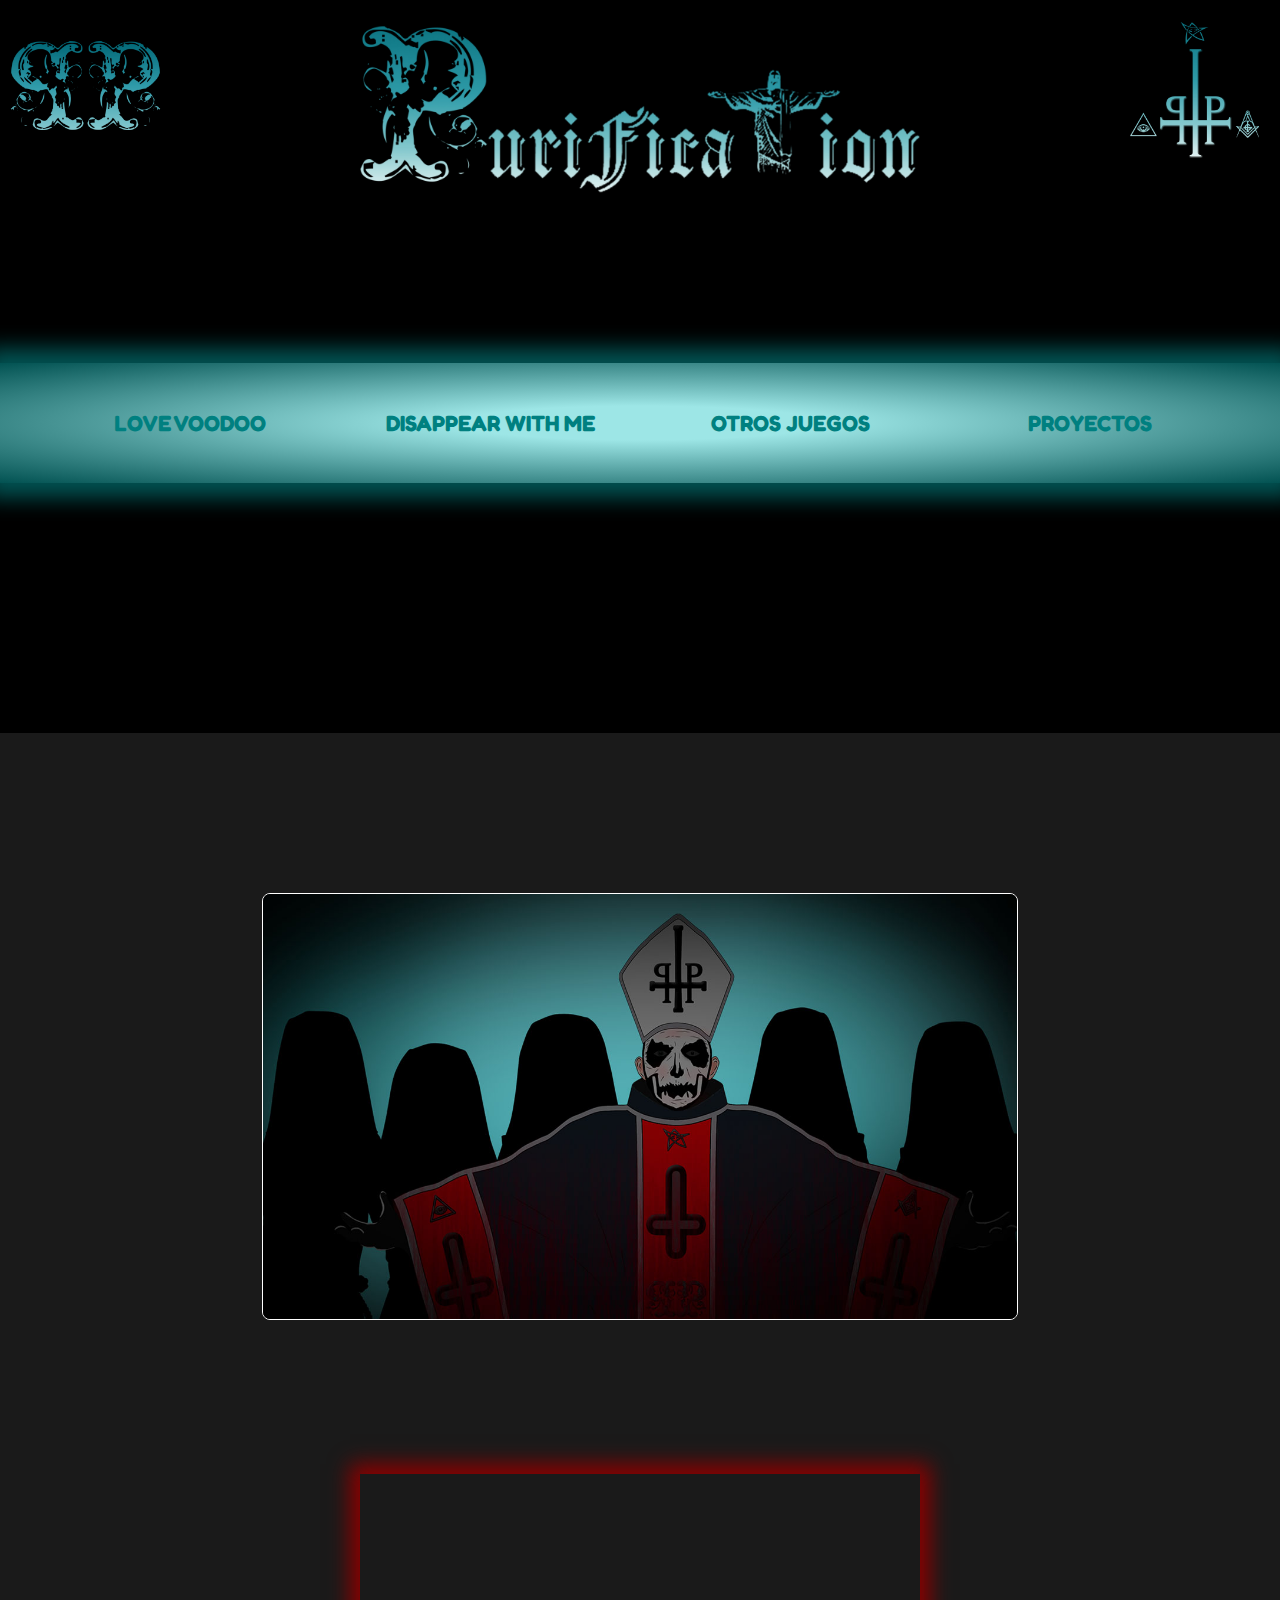
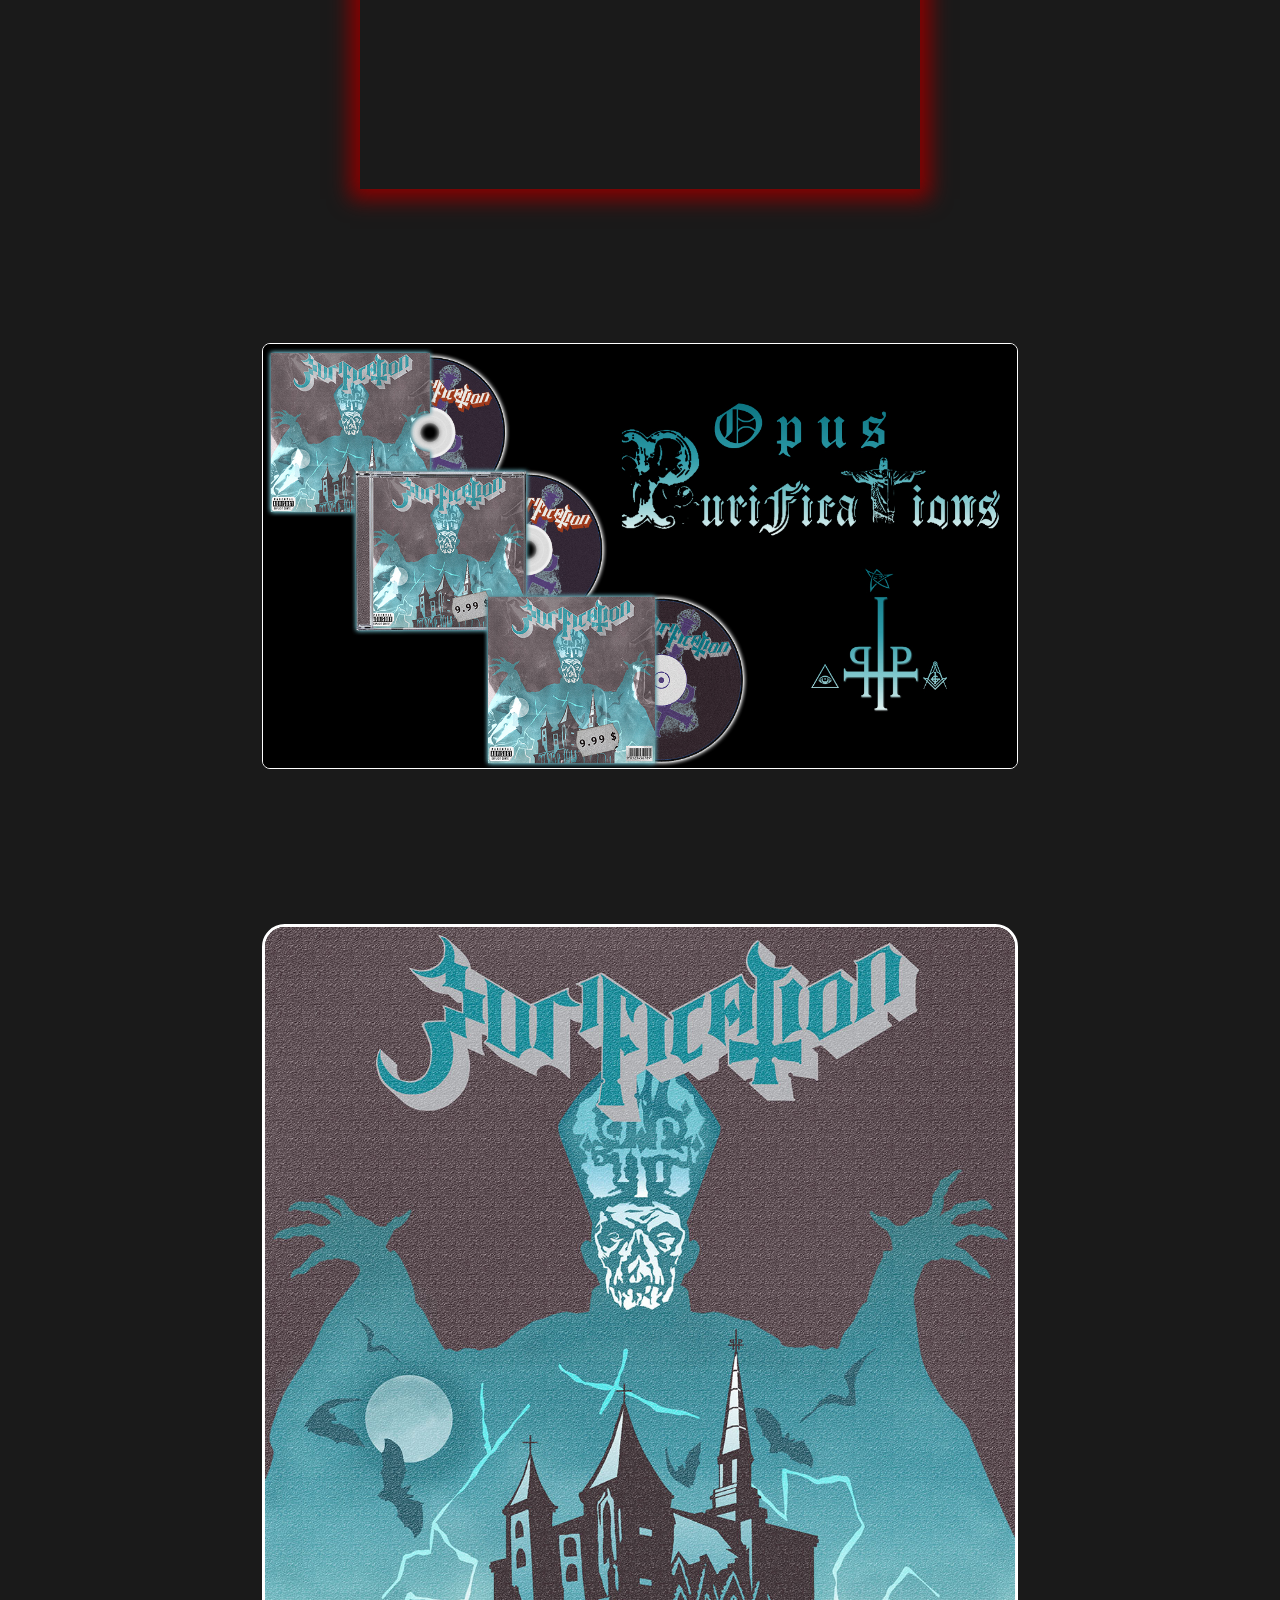
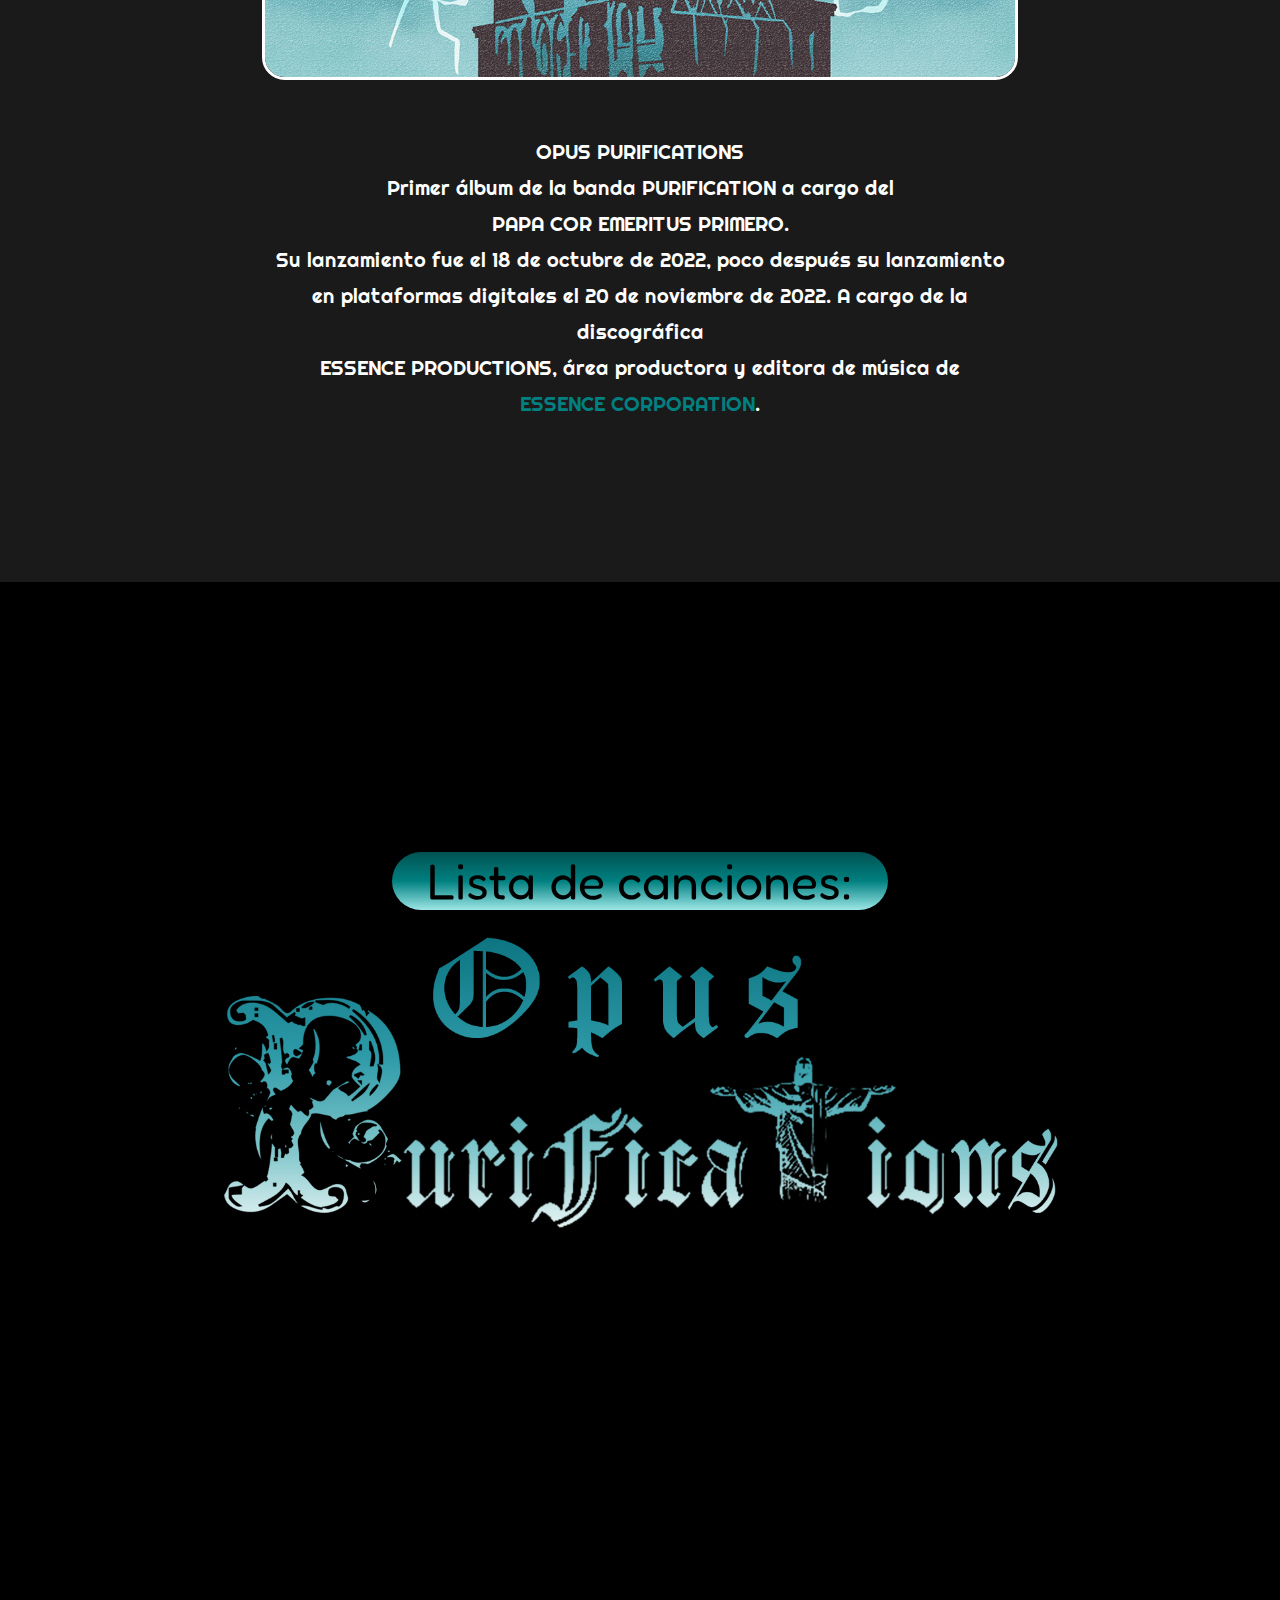
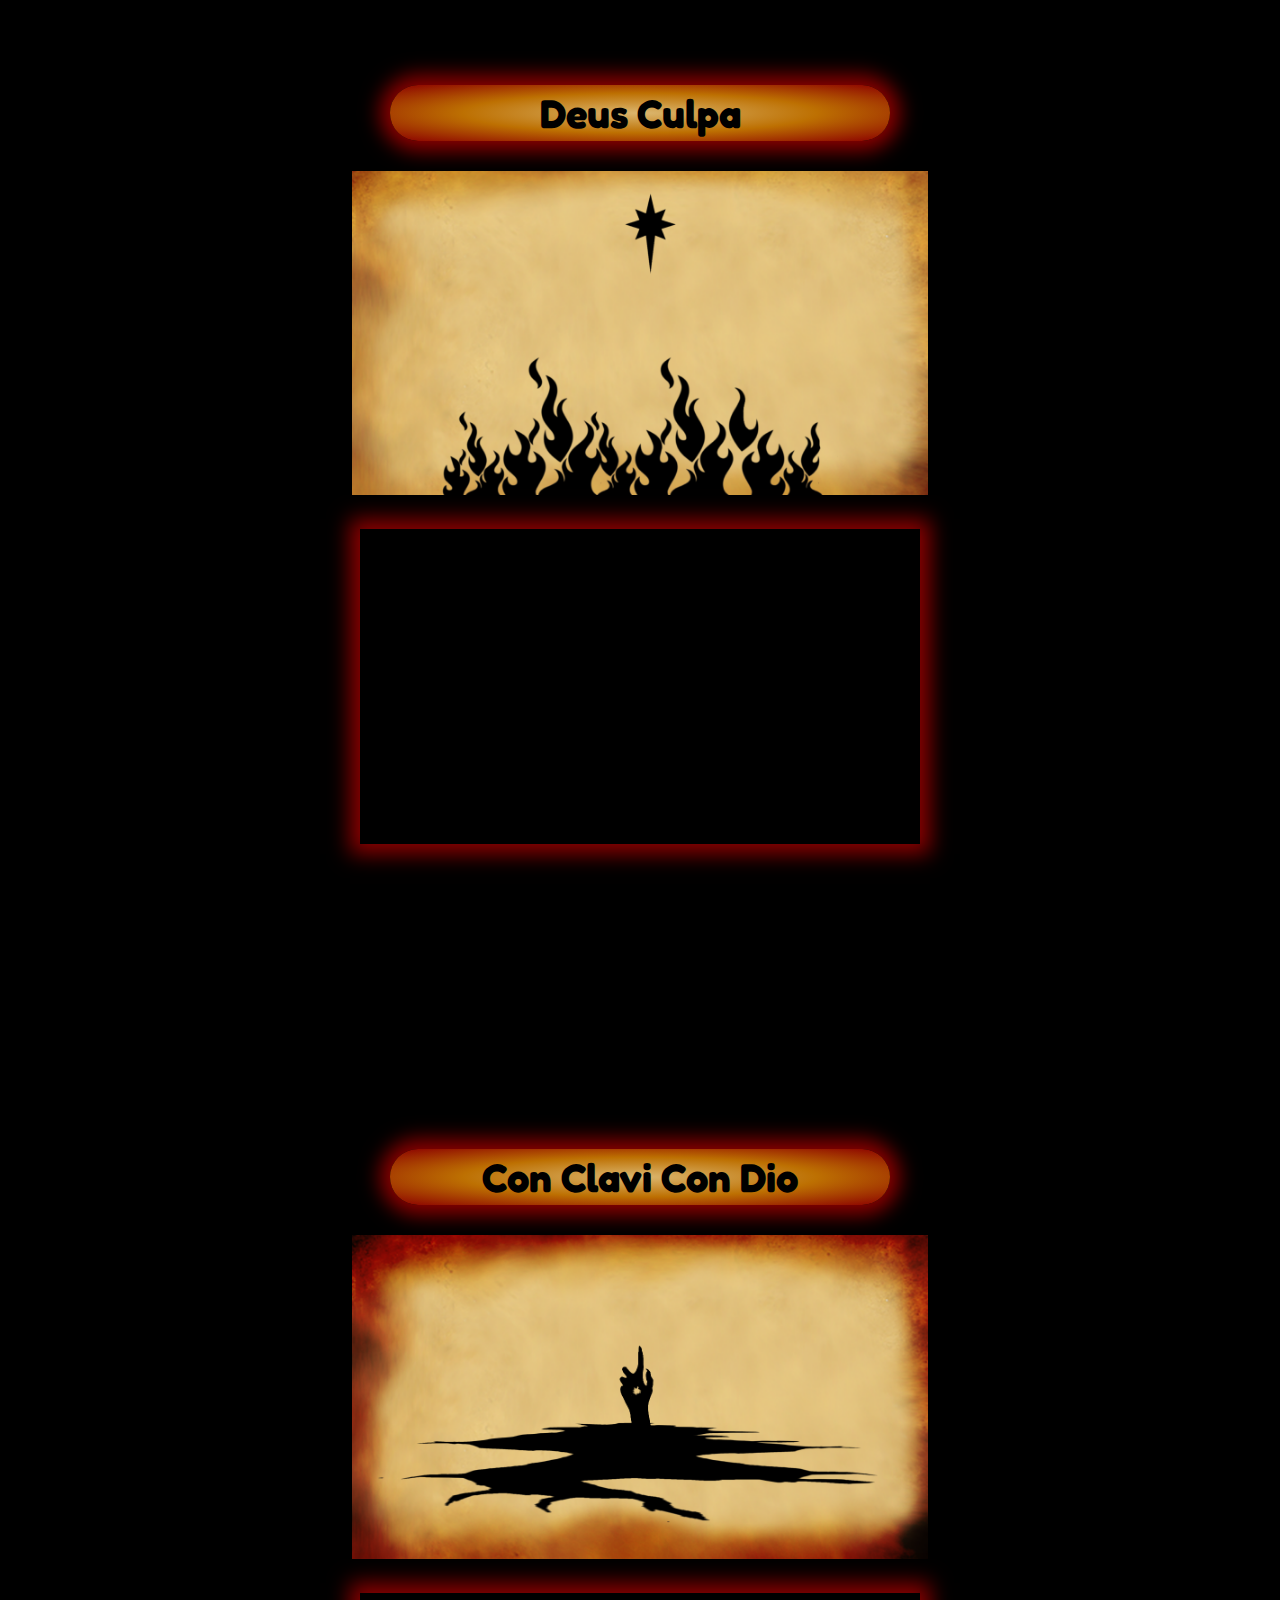
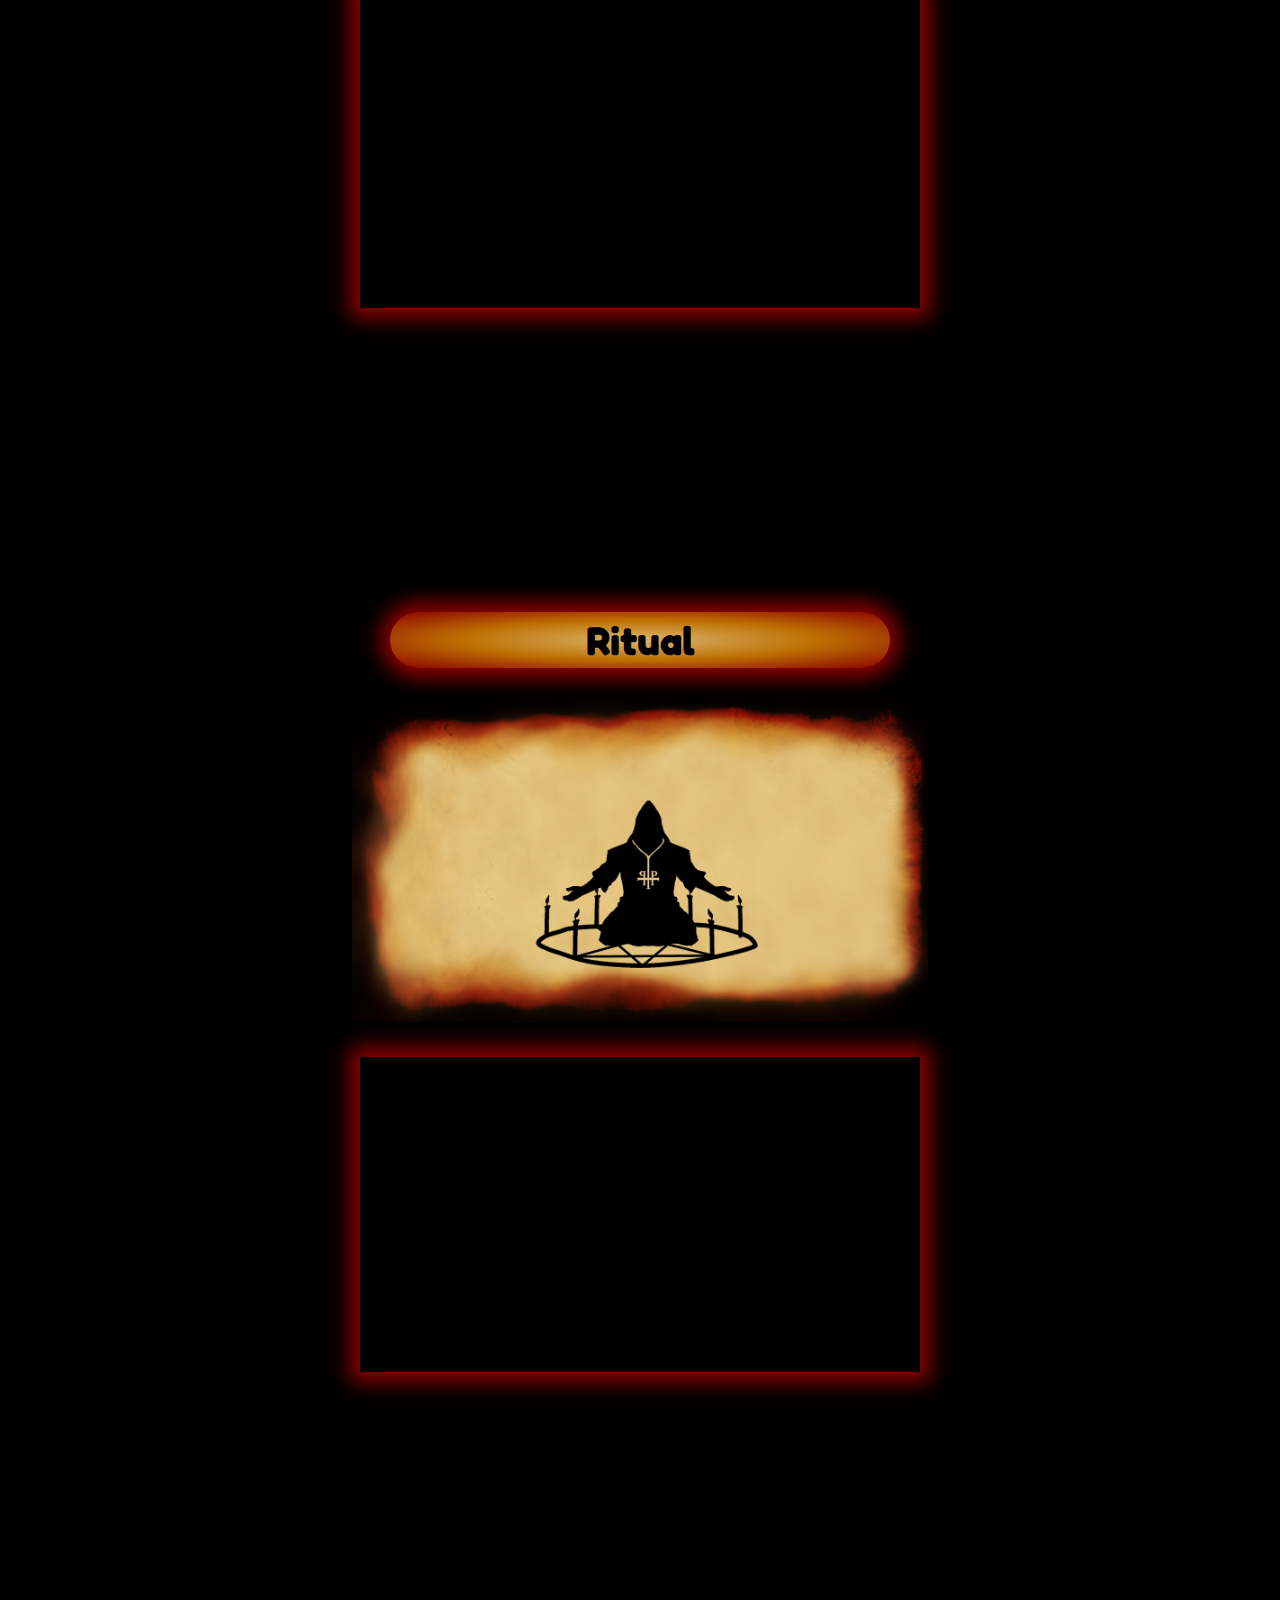
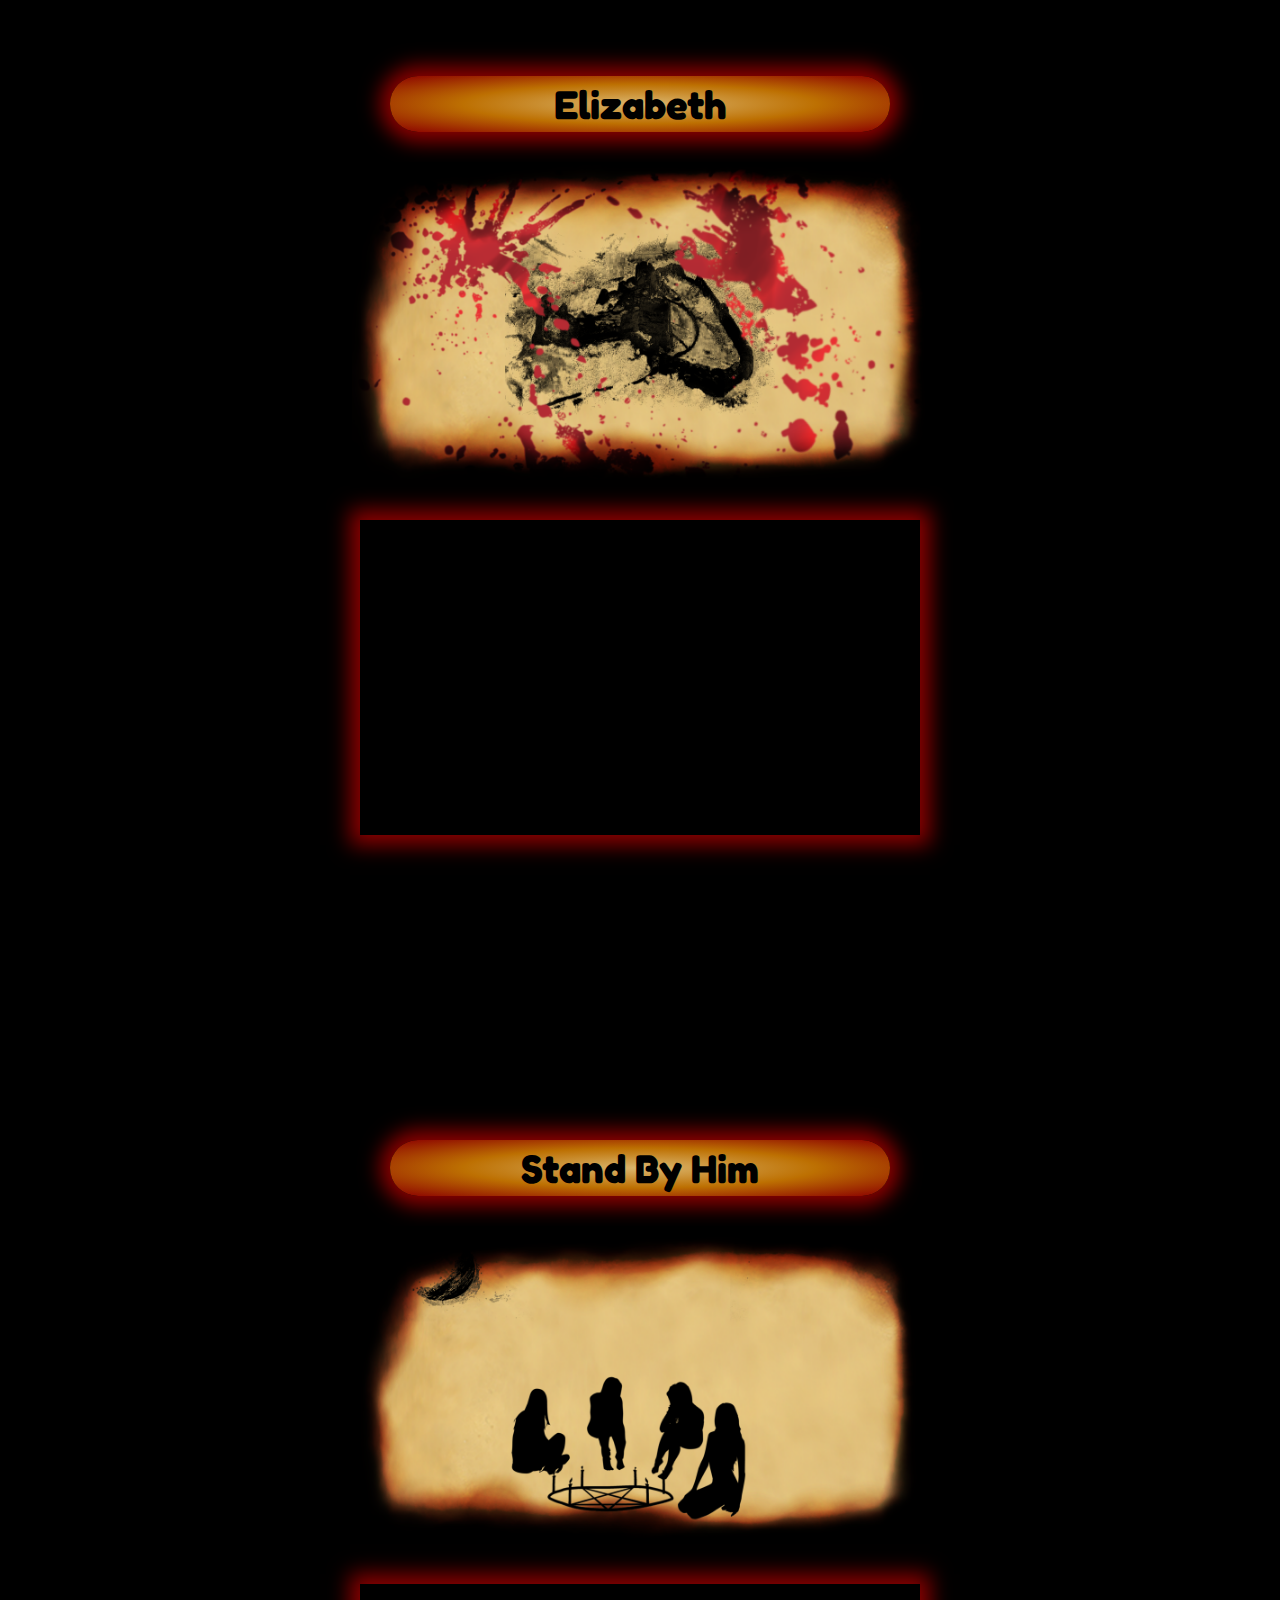
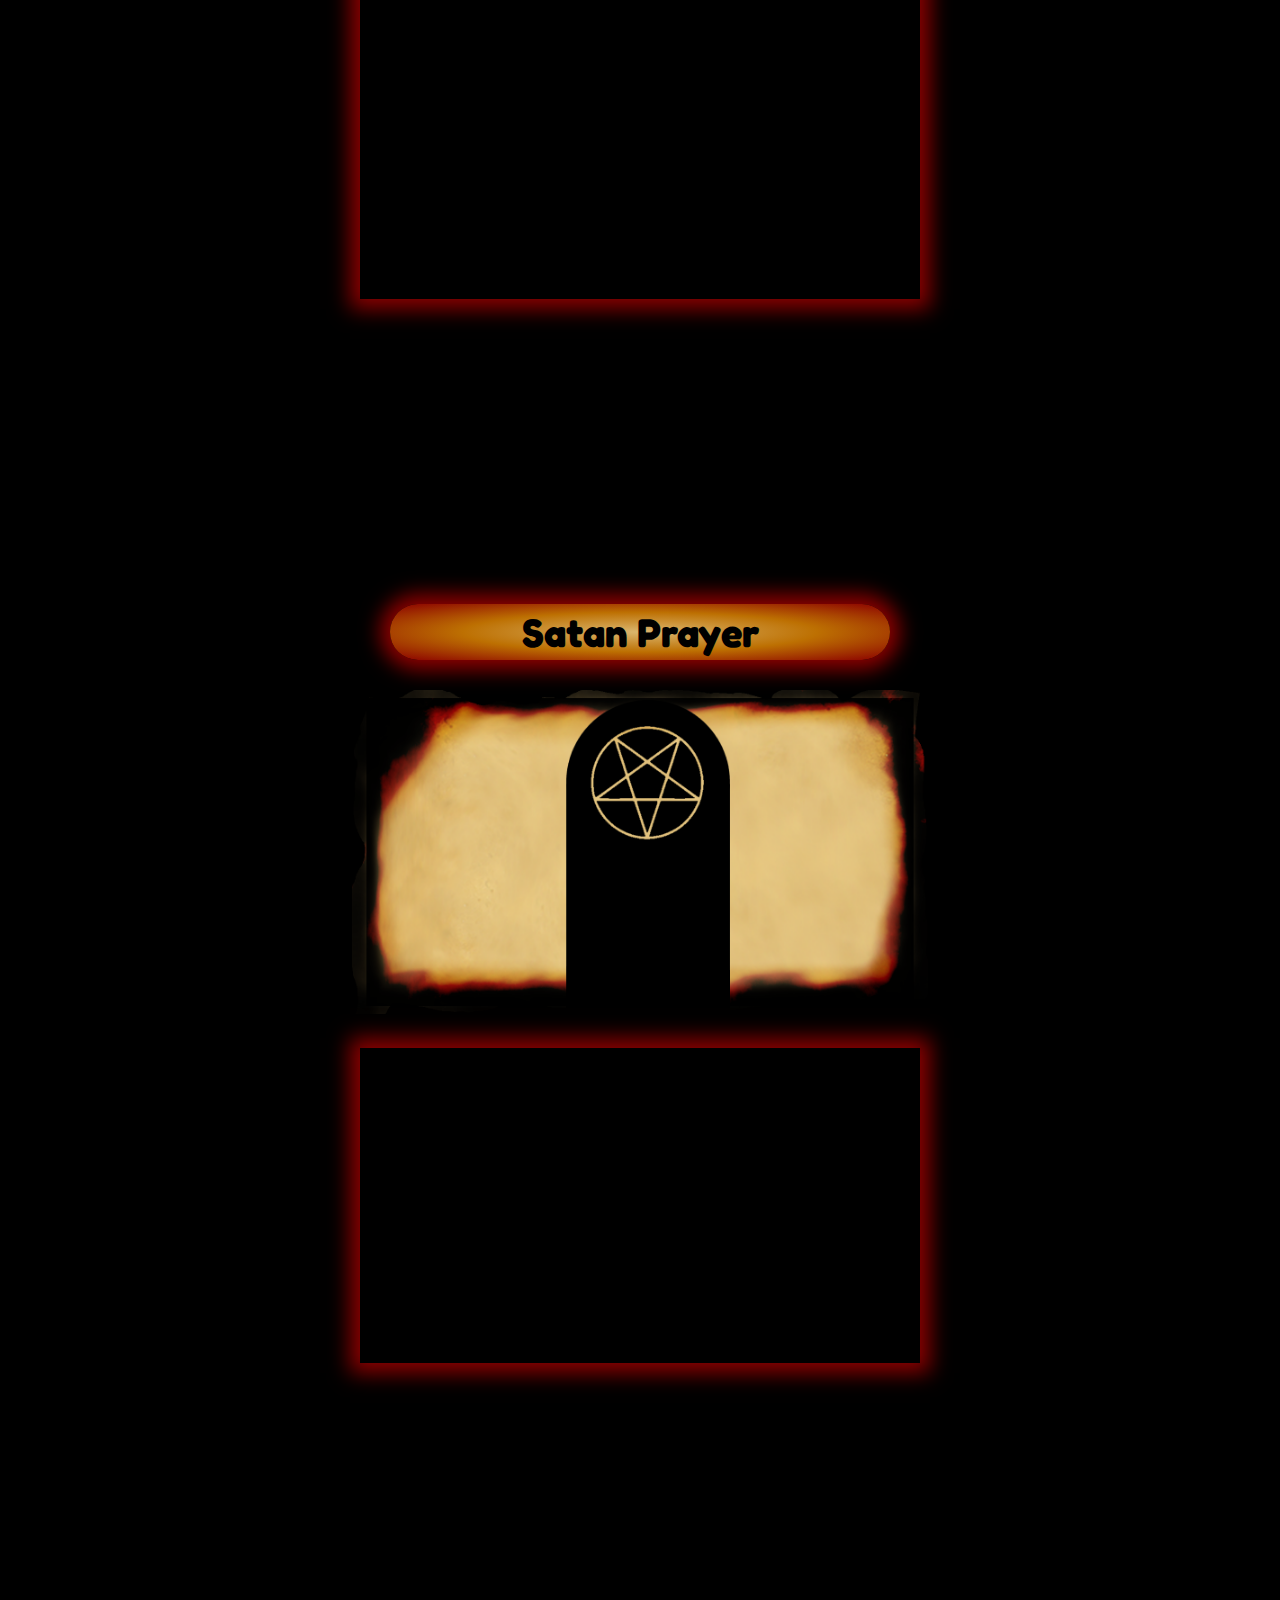
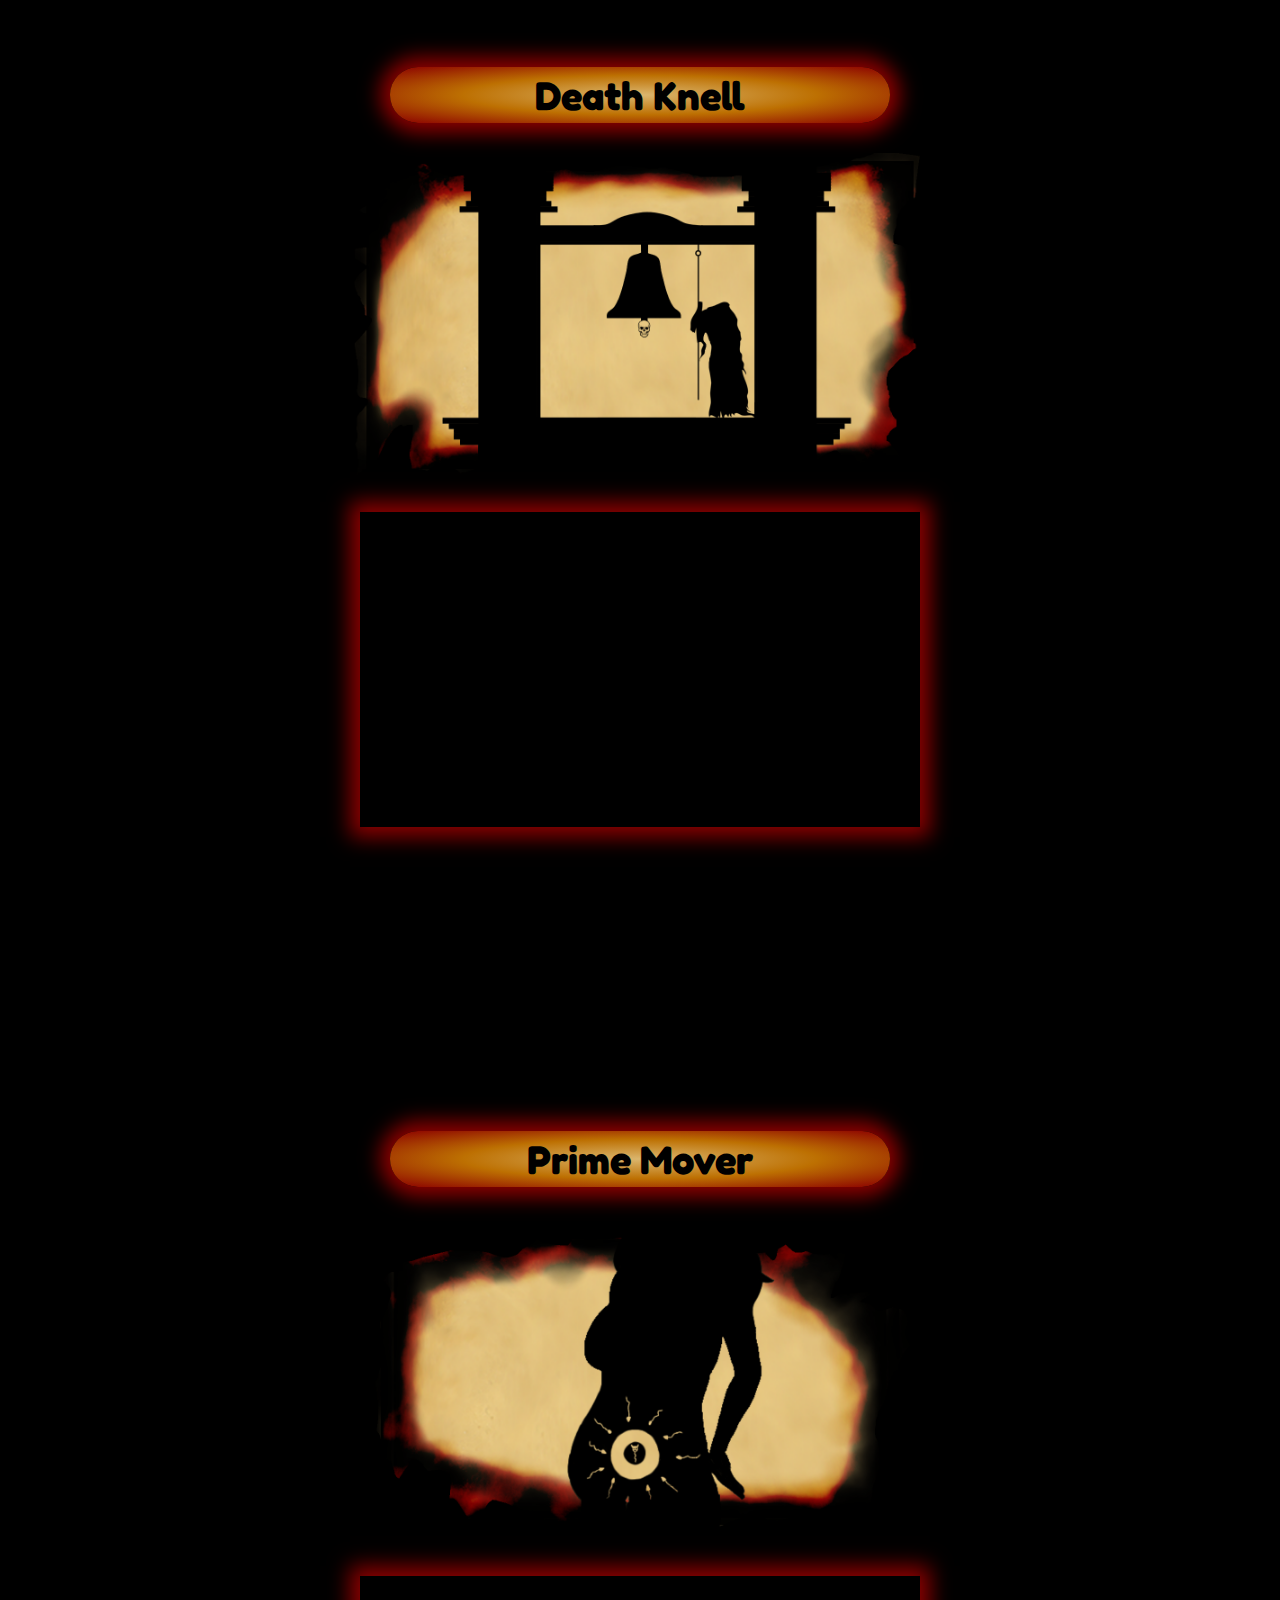
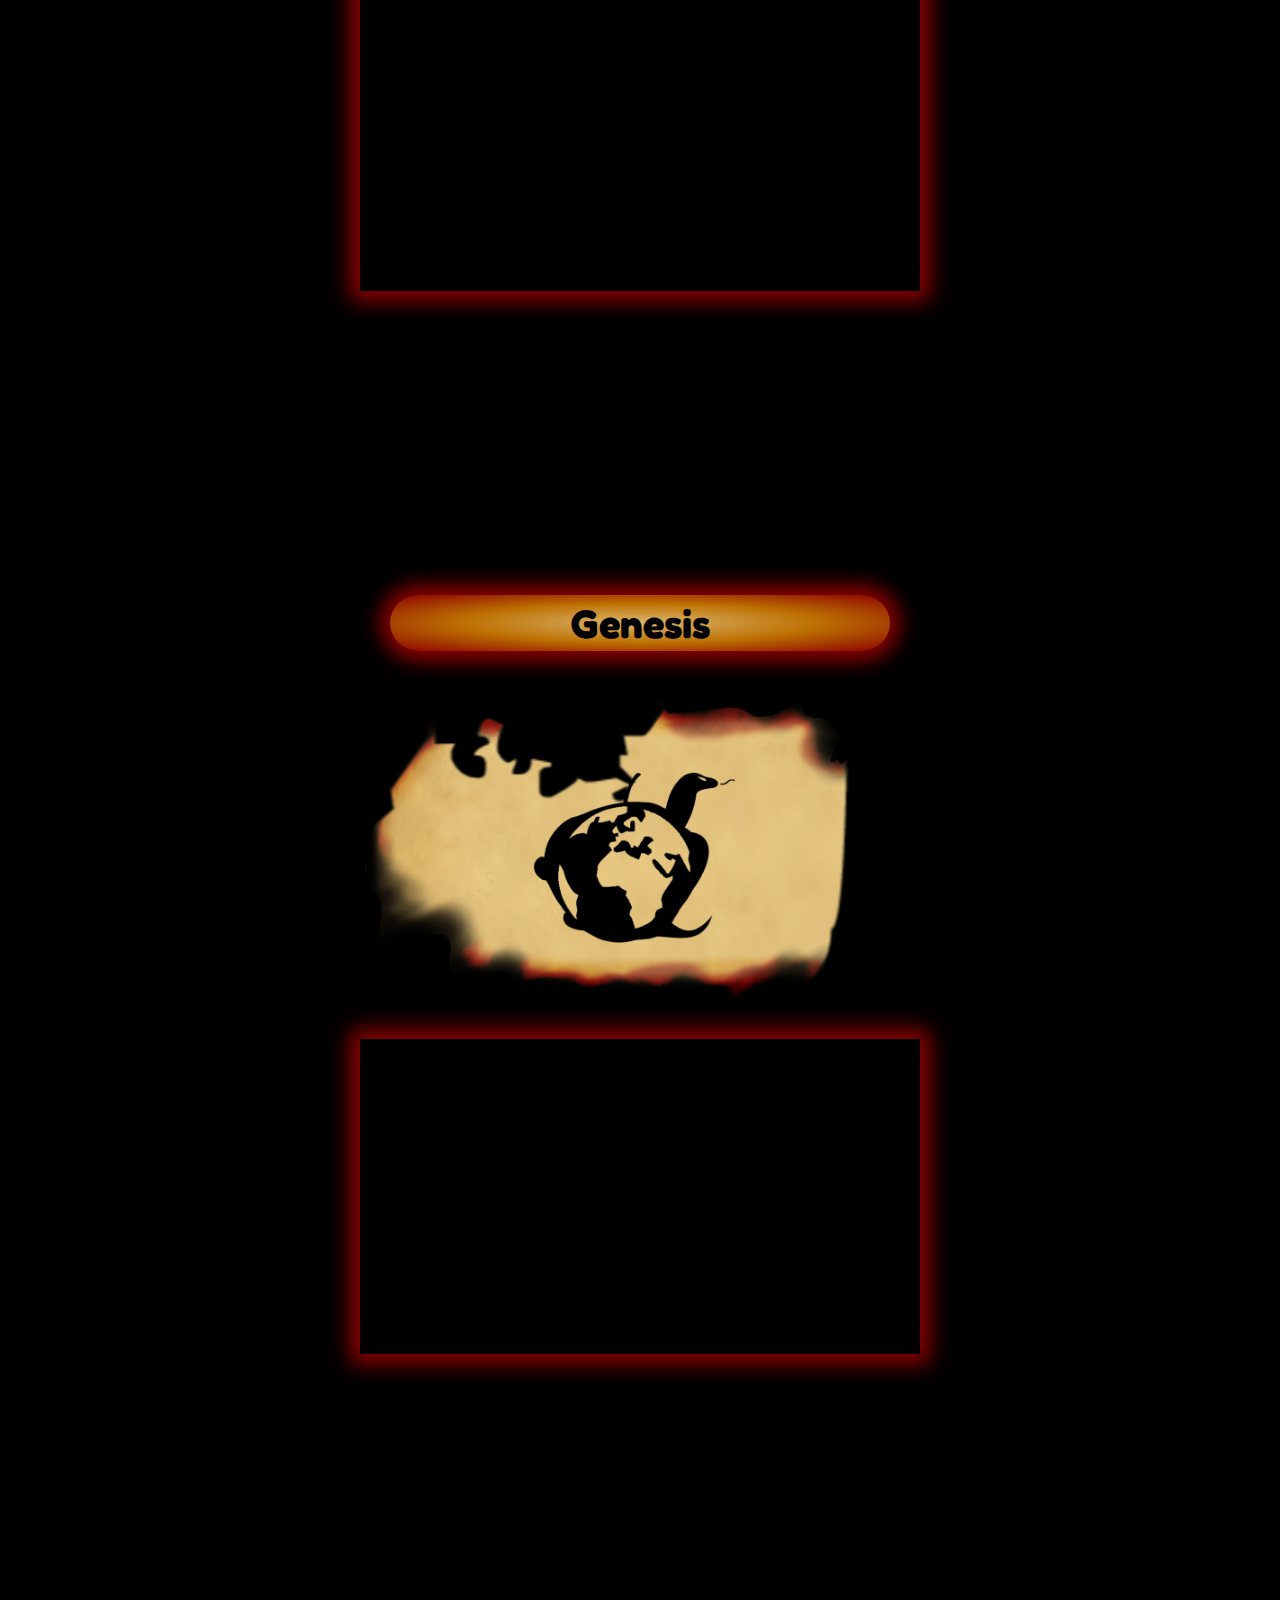
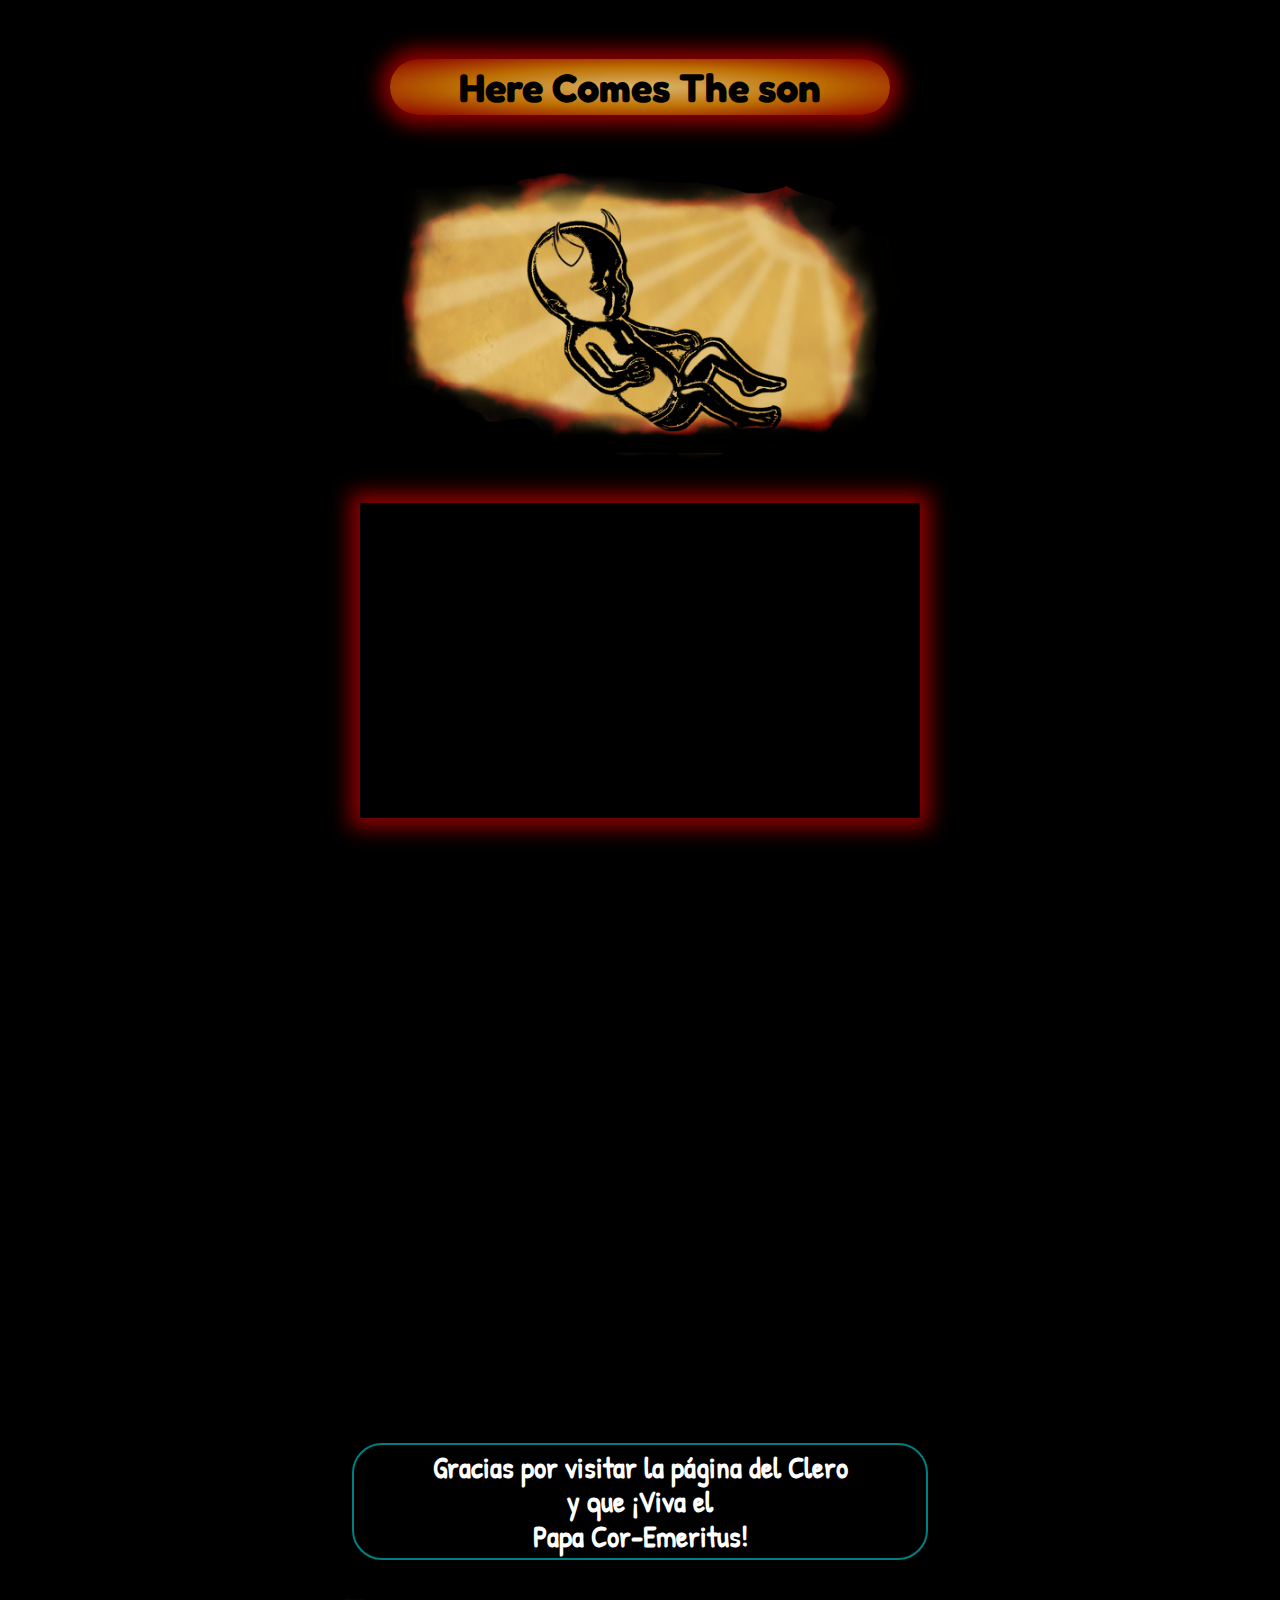
<file: index.html>
<!DOCTYPE html>
<html lang="es">
<head>
  <meta charset="UTF-8">
  <meta http-equiv="X-UA-Compatible" content="IE=edge">
  <meta name="viewport" content="width=device-width, initial-scale=1.0"> 
  <title>Purification</title>
  <link rel="stylesheet" href="styles.css">
  <link rel="stylesheet" href="normalize.css">
  <link rel="shortcut icon" href="img/icon.ico" type="image/x-icon">
  <link rel="preconnect" href="https://fonts.googleapis.com">
  <link rel="preconnect" href="https://fonts.gstatic.com" crossorigin>
  <link href="https://fonts.googleapis.com/css2?family=Chewy&family=Fredoka+One&family=Patrick+Hand&family=Righteous&family=Russo+One&display=swap" rel="stylesheet">
</head>

<body>
  <header>
    <div class="logos--header-container">
      <div class="logos--subcontainer">
        <img class="logos--header-p" src="img/purification p.png" alt="purification symbol p" title="purification symbol p ">
      </div>
      <div class="logos--subcontainer-purification">
        <img class="logos--header-1" src="img/purification-web-1.jpg" alt="purification logo" title="purification logo ">
      </div class="logos--subcontainer">
      <div class="logos--subcontainer">
        <img class="logos--header-2" src="img/purification-web-3.jpg" alt="purification crucifix" title="purification crucifix">
      </div>
    </div>
    
    <nav>
      <ul>
        <li><a href="lv/lv.html">LOVE VOODOO</a></li>
        <li><a href="dwm/dwm.html">DISAPPEAR WITH ME</a></li>
        <li><a href="otros/otros.html">OTROS JUEGOS</a></li>
        <li><a href="proyectos/proyectos.html">PROYECTOS</a></li>
      </ul>
    </nav>
  </header>

  <main>
    <section class="portada">
      <div class="portada--papa">
        <img src="img/papa.jpg" alt="Papa Cor Emeritus Primero + Hermanas del Clero" title="Papa Cor Emeritus Primero + Hermanas del Clero">
      </div>
      <iframe width="560" height="315" src="https://www.youtube.com/embed/IaRvD6ikKHQ" title="YouTube video player" frameborder="0" allow="accelerometer; autoplay; clipboard-write; encrypted-media; gyroscope; picture-in-picture" allowfullscreen></iframe>
      <div class="portada--cd">
        <img src="img/portada-opus-cd.jpg" alt="CD Opus Purifications" title="CD Opus Purifications">
      </div>
      <div class="portada-album">
        <img id="album" src="img/album.jpg" title="Opus Purification" alt="imagen era opus">
      </div>
      <div class="portada-p">
        <p>
          OPUS PURIFICATIONS <br> 
          Primer álbum de la banda PURIFICATION a cargo del <br> PAPA COR EMERITUS PRIMERO. <br>
          Su lanzamiento fue el 18 de octubre de 2022,
          poco después su lanzamiento en plataformas digitales
          el 20 de noviembre de 2022. A cargo de la discográfica <br> 
          ESSENCE PRODUCTIONS, área productora y editora de música de <br> <a href="proyectos/proyectos.html">ESSENCE CORPORATION</a>.
        </p>
      </div>
    </section>

    <section class="logo--canciones">
      <div class="logo--canciones-h2">
          Lista de canciones: 
      </div>
      <div class="logo--canciones-img">
        <img  src="img/purification-web-2.jpg" alt="Opus Purifications Logo Album" title="Opus Purifications Logo Album">  
      </div>
    </section>

    <section class="seccion--songs">
      <ul class="caja--canciones">
        <li>
          <h4>Deus Culpa</h4>
          <div class="container--img-song">
            <img src="img/Deus-Culpa.png" alt="Fondo Deus-Culpa" title="Fondo Deus-Culpa">
          </div>
          <iframe width="560" height="315" src="https://www.youtube.com/embed/pdz8LpdJa1Y" title="YouTube video player" frameborder="0" allow="accelerometer; autoplay; clipboard-write; encrypted-media; gyroscope; picture-in-picture" allowfullscreen></iframe>
        </li>

        <li>
          <h4>Con Clavi Con Dio</h4>
          <div class="container--img-song">
            <img src="img/Con-Clavi-Con-Dio.png" alt="Fondo Con-Clavi-Con-Dio" title="Fondo Con-Clavi-Con-Dio">
          </div>
          <iframe width="560" height="315" src="https://www.youtube.com/embed/rj0w6KcPFio" title="YouTube video player" frameborder="0" allow="accelerometer; autoplay; clipboard-write; encrypted-media; gyroscope; picture-in-picture" allowfullscreen></iframe>
        </li>

        <li>
          <h4>Ritual</h4>
          <div class="container--img-song">
            <img src="img/ritual.png" alt="Fondo Ritual" title="Fondo Ritual">
          </div>
          <iframe width="560" height="315" src="https://www.youtube.com/embed/ItyBK9JVKtM" title="YouTube video player" frameborder="0" allow="accelerometer; autoplay; clipboard-write; encrypted-media; gyroscope; picture-in-picture" allowfullscreen></iframe>
        </li>

        <li>
          <h4>Elizabeth</h4>
          <div class="container--img-song">
            <img src="img/Elizabeth.png" alt="Fondo Elizabeth" title="Fondo Elizabeth">
          </div>
          <iframe width="560" height="315" src="https://www.youtube.com/embed/enPd7AFmTgA" title="YouTube video player" frameborder="0" allow="accelerometer; autoplay; clipboard-write; encrypted-media; gyroscope; picture-in-picture" allowfullscreen></iframe>
        </li>

        <li>
          <h4>Stand By Him</h4>
          <div class="container--img-song">
            <img src="img/Stand-By-Him.png" alt="Fondo Stand-By-Him" title="Fondo Stand-By-Him">
          </div>
          <iframe width="560" height="315" src="https://www.youtube.com/embed/-8omMdpf8Ok" title="YouTube video player" frameborder="0" allow="accelerometer; autoplay; clipboard-write; encrypted-media; gyroscope; picture-in-picture" allowfullscreen></iframe>
        </li>

        <li>
          <h4>Satan Prayer</h4>
          <div class="container--img-song">
            <img src="img/Satan-Prayer.png" alt="Fondo Satan-Prayer" title="Fondo Satan-Prayer">
          </div>
          <iframe width="560" height="315" src="https://www.youtube.com/embed/2M86gaTOKbs" title="YouTube video player" frameborder="0" allow="accelerometer; autoplay; clipboard-write; encrypted-media; gyroscope; picture-in-picture" allowfullscreen></iframe>
        </li>

        <li>
          <h4>Death Knell</h4>
          <div class="container--img-song">
            <img src="img/Death-Knell.png" alt="Fondo Death-Knell" title="Fondo Death-Knell">
          </div>
          <iframe width="560" height="315" src="https://www.youtube.com/embed/MEE7k0NfBf0" title="YouTube video player" frameborder="0" allow="accelerometer; autoplay; clipboard-write; encrypted-media; gyroscope; picture-in-picture" allowfullscreen></iframe>
        </li>

        <li>
          <h4>Prime Mover</h4>
          <div class="container--img-song">
            <img src="img/Prime-Mover.png" alt="Fondo Prime-Mover" title="Fondo Prime-Mover">
          </div>
          <iframe width="560" height="315" src="https://www.youtube.com/embed/OAzsst1FFhg" title="YouTube video player" frameborder="0" allow="accelerometer; autoplay; clipboard-write; encrypted-media; gyroscope; picture-in-picture" allowfullscreen></iframe>
        </li>

        <li>
          <h4>Genesis</h4>
          <div class="container--img-song">
            <img src="img/Genesis.png" alt="Fondo Genesis" title="Fondo Genesis">
          </div>
          <iframe width="560" height="315" src="https://www.youtube.com/embed/9Jtccw5NhQQ" title="YouTube video player" frameborder="0" allow="accelerometer; autoplay; clipboard-write; encrypted-media; gyroscope; picture-in-picture" allowfullscreen></iframe>
        </li>

        <li>
          <h4>Here Comes The son</h4>
          <div class="container--img-song">
            <img src="img/Here-Comes-The-son.png" alt="Fondo Here-Comes-The-son" title="Fondo Here-Comes-The-son">
          </div>
          <iframe width="560" height="315" src="https://www.youtube.com/embed/C02ug7bj9Jk" title="YouTube video player" frameborder="0" allow="accelerometer; autoplay; clipboard-write; encrypted-media; gyroscope; picture-in-picture" allowfullscreen></iframe>
        </li>
      </ul>  
    </section>
    
    <section class="hermanas">
      <p>
        Gracias por visitar la página del Clero <br> y que ¡Viva el <br> Papa Cor-Emeritus!
      </p>
      <img src="img/hermanas.png" alt="hermanas-del-clero" title="hermanas-del-clero">
    </section>
  </main>

  <footer>
    <div class="imagenes-redes">
      <a href="https://www.youtube.com/channel/UCoxbC7IOWzuNqMVNanPO_IQ" target="_blank"><img src="img/YouTube.png" title="Yuotube" alt="Yuotube"></a>
      <a href="https://twitter.com/BraveHeart_65" target="_blank"><img src="img/Twitter.png" title="Twitter" alt="Twitter"></a>
      <a href="https://brave-heart-65.itch.io/" target="_blank"><img src="img/Ithio.png" title="Itch.io" alt="Itch.io"></a>
      <a href="https://www.tiktok.com/@purification_coremeritus" target="_blank"><img src="img/TikTok.png" title="TikTok" alt="TikTok"></a>
      <a href="https://www.webtoons.com/es/search?keyword=bh65" target="_blank"><img src="img/Webtoon.png" title="Webtoon" alt="Webtoon"></a>
    </div>
    <h5>© Copyright - Todos los derechos reservados - Team Brave Heart 65</h5>
  </footer>
</body>
</html>
</file>
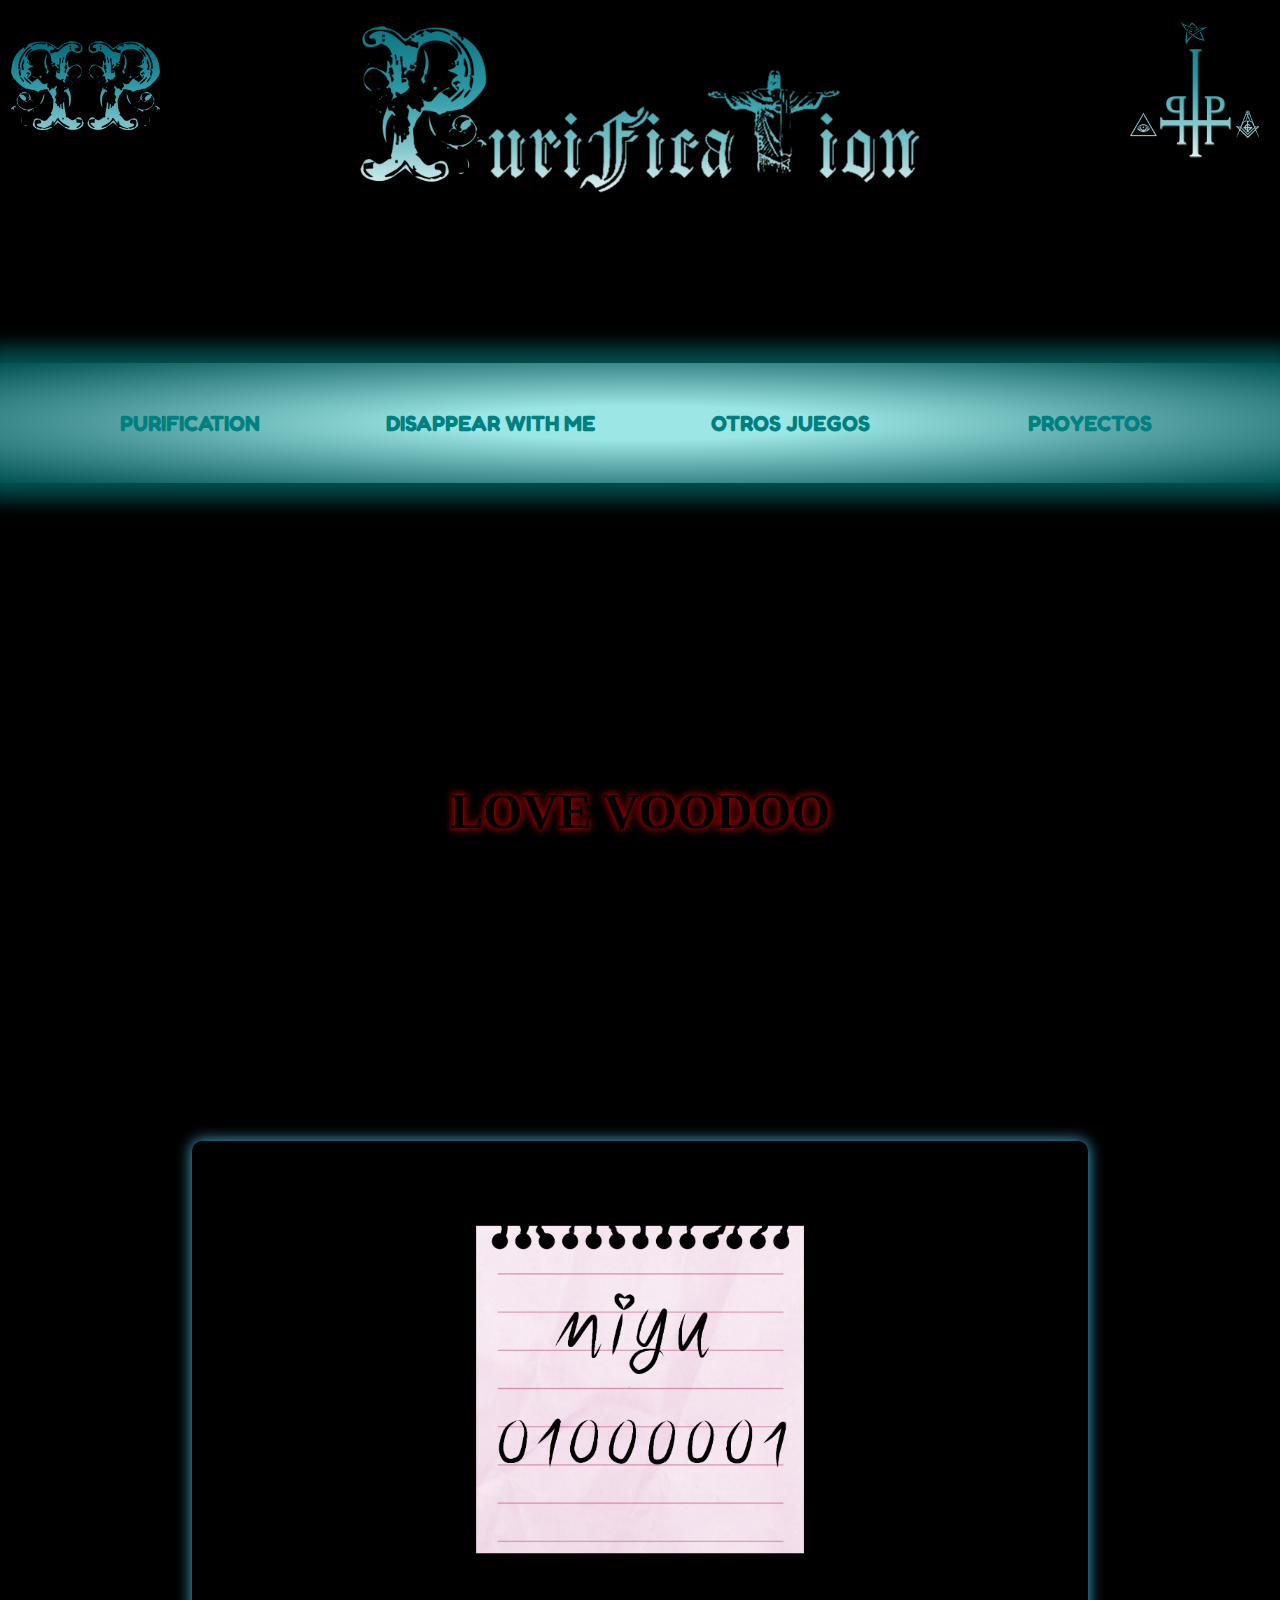
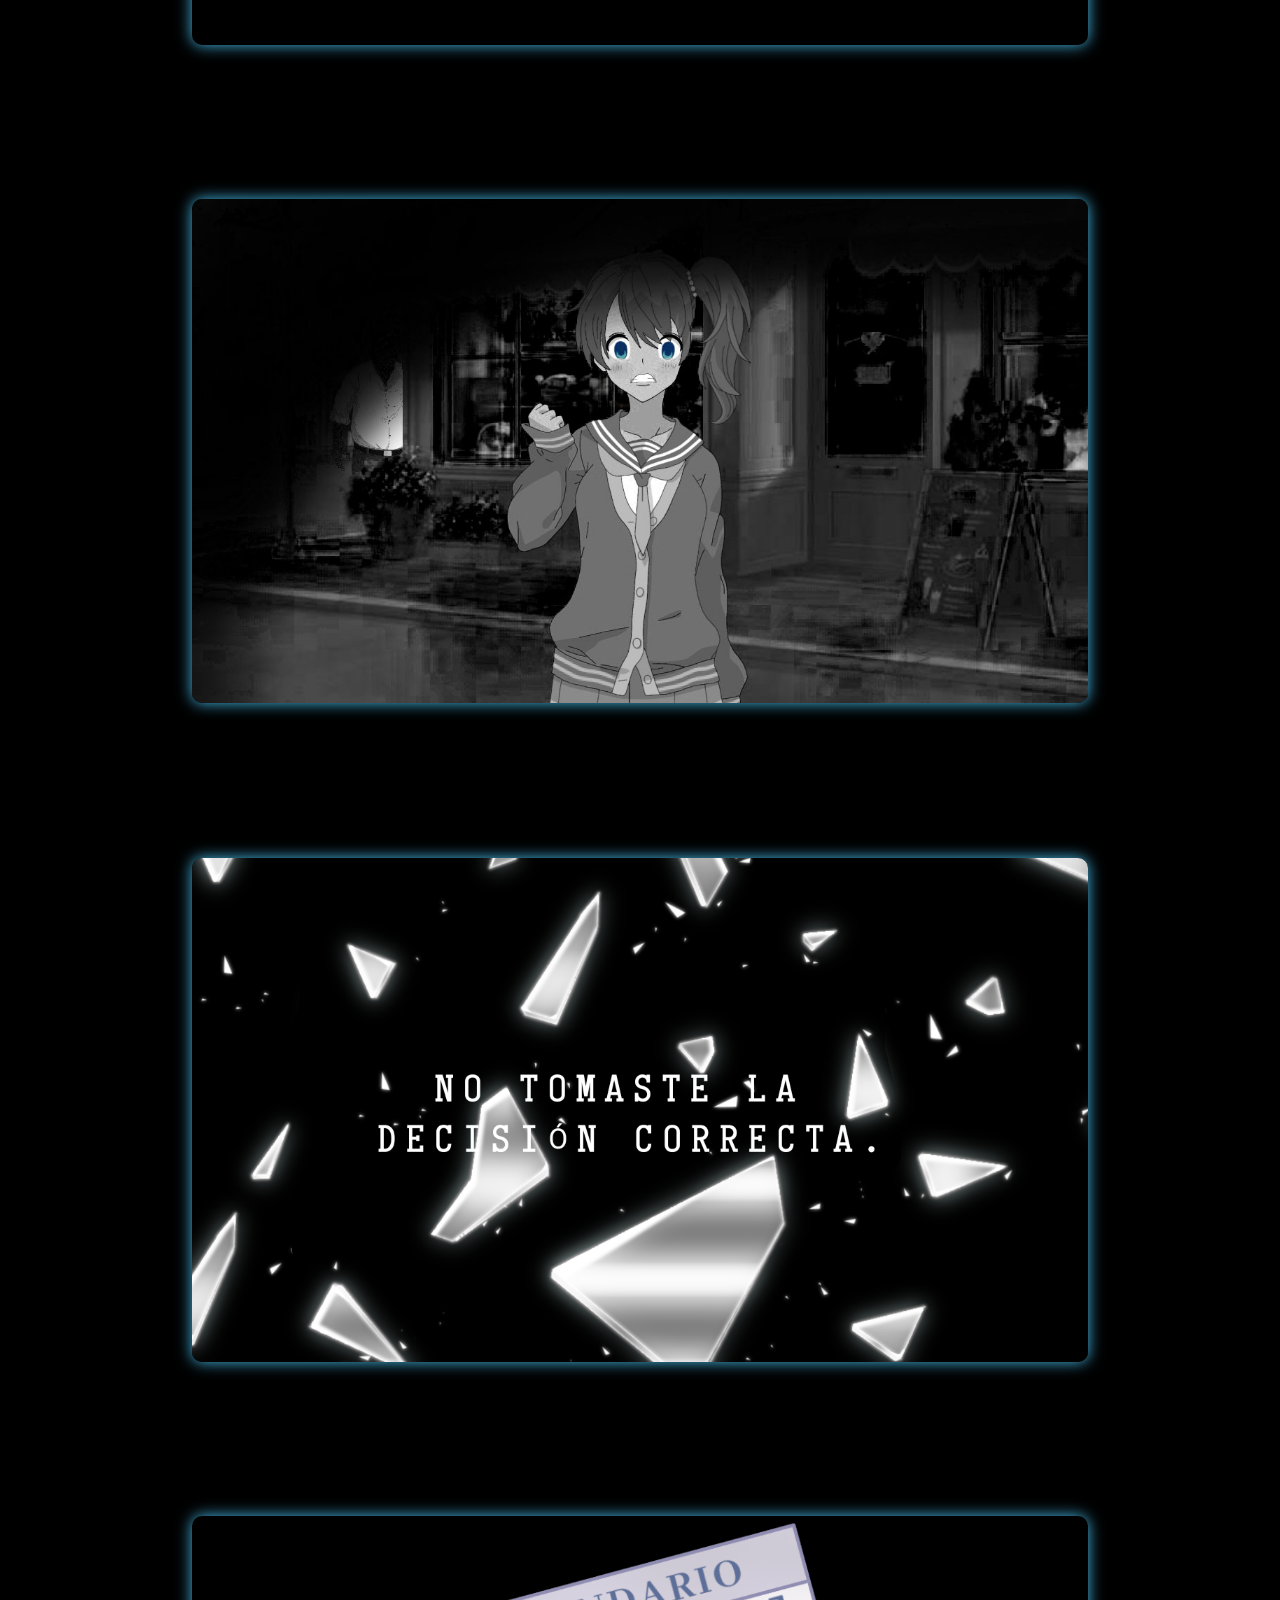
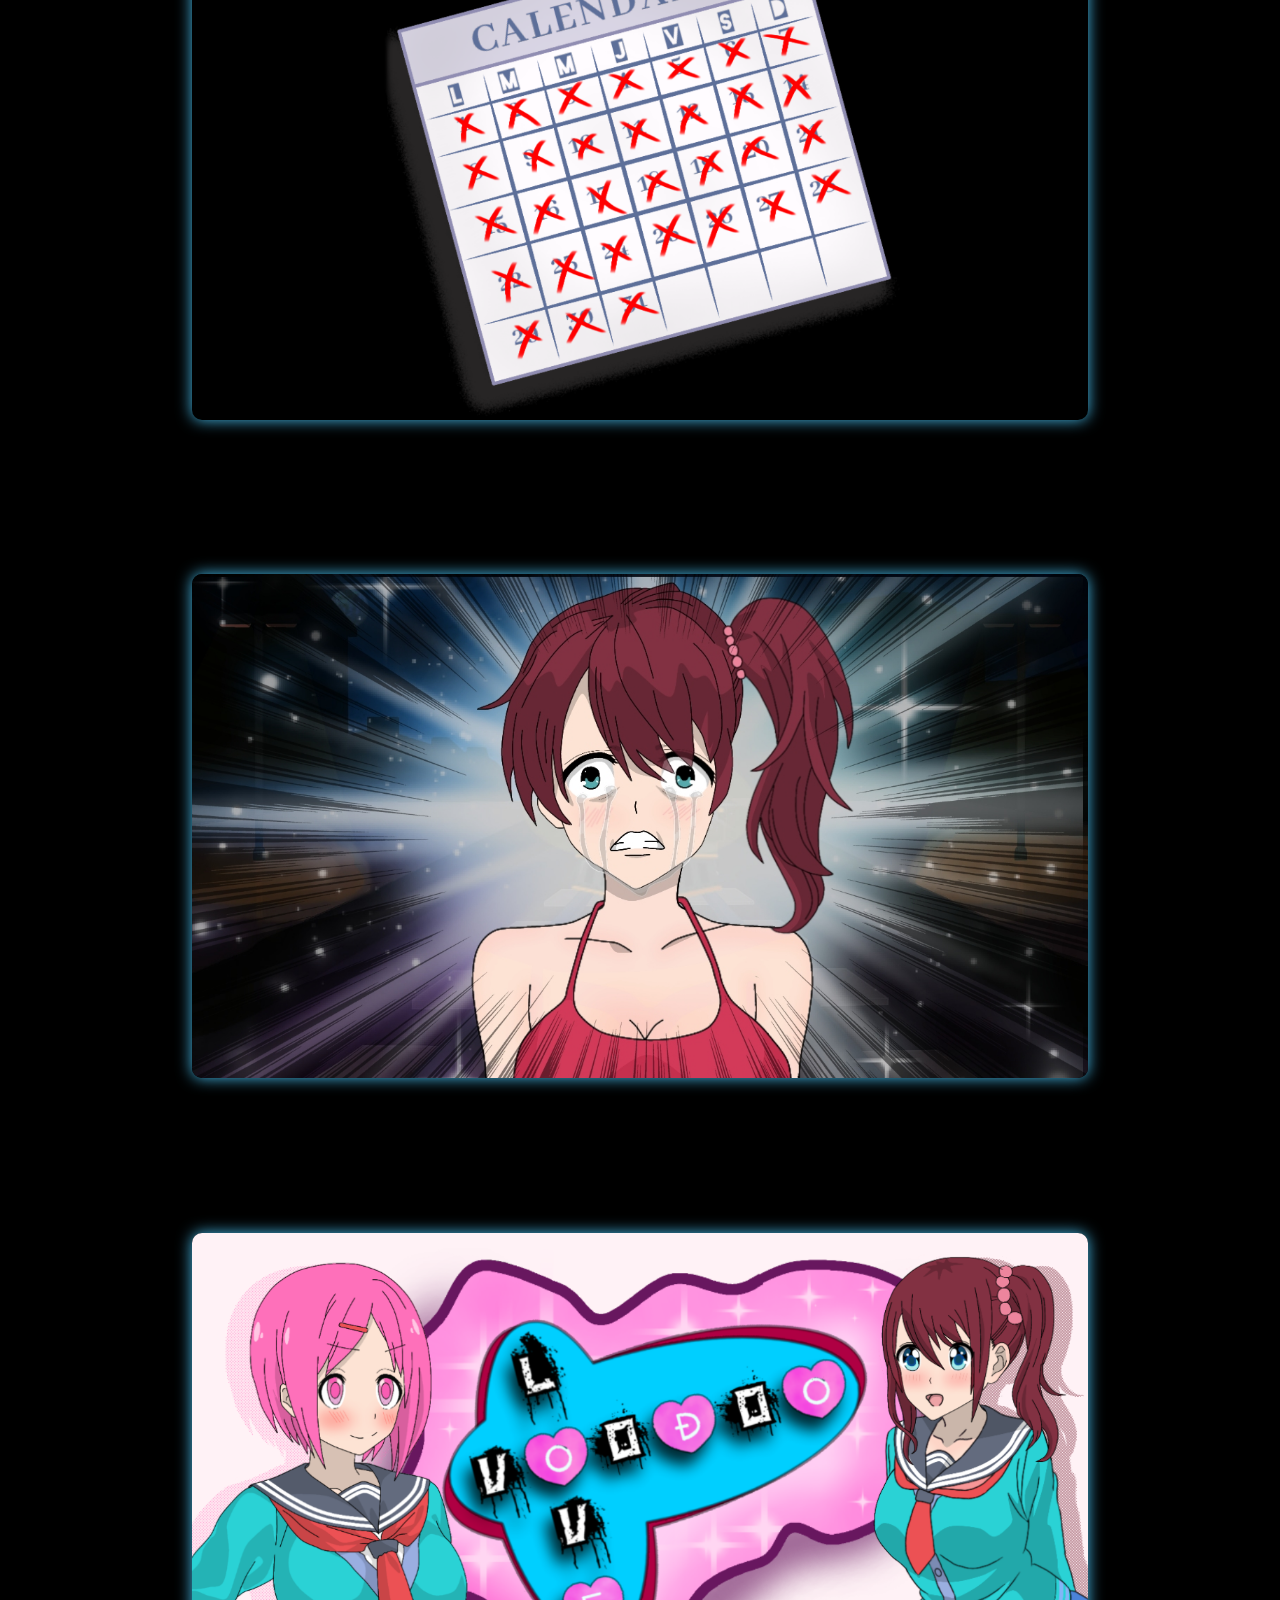
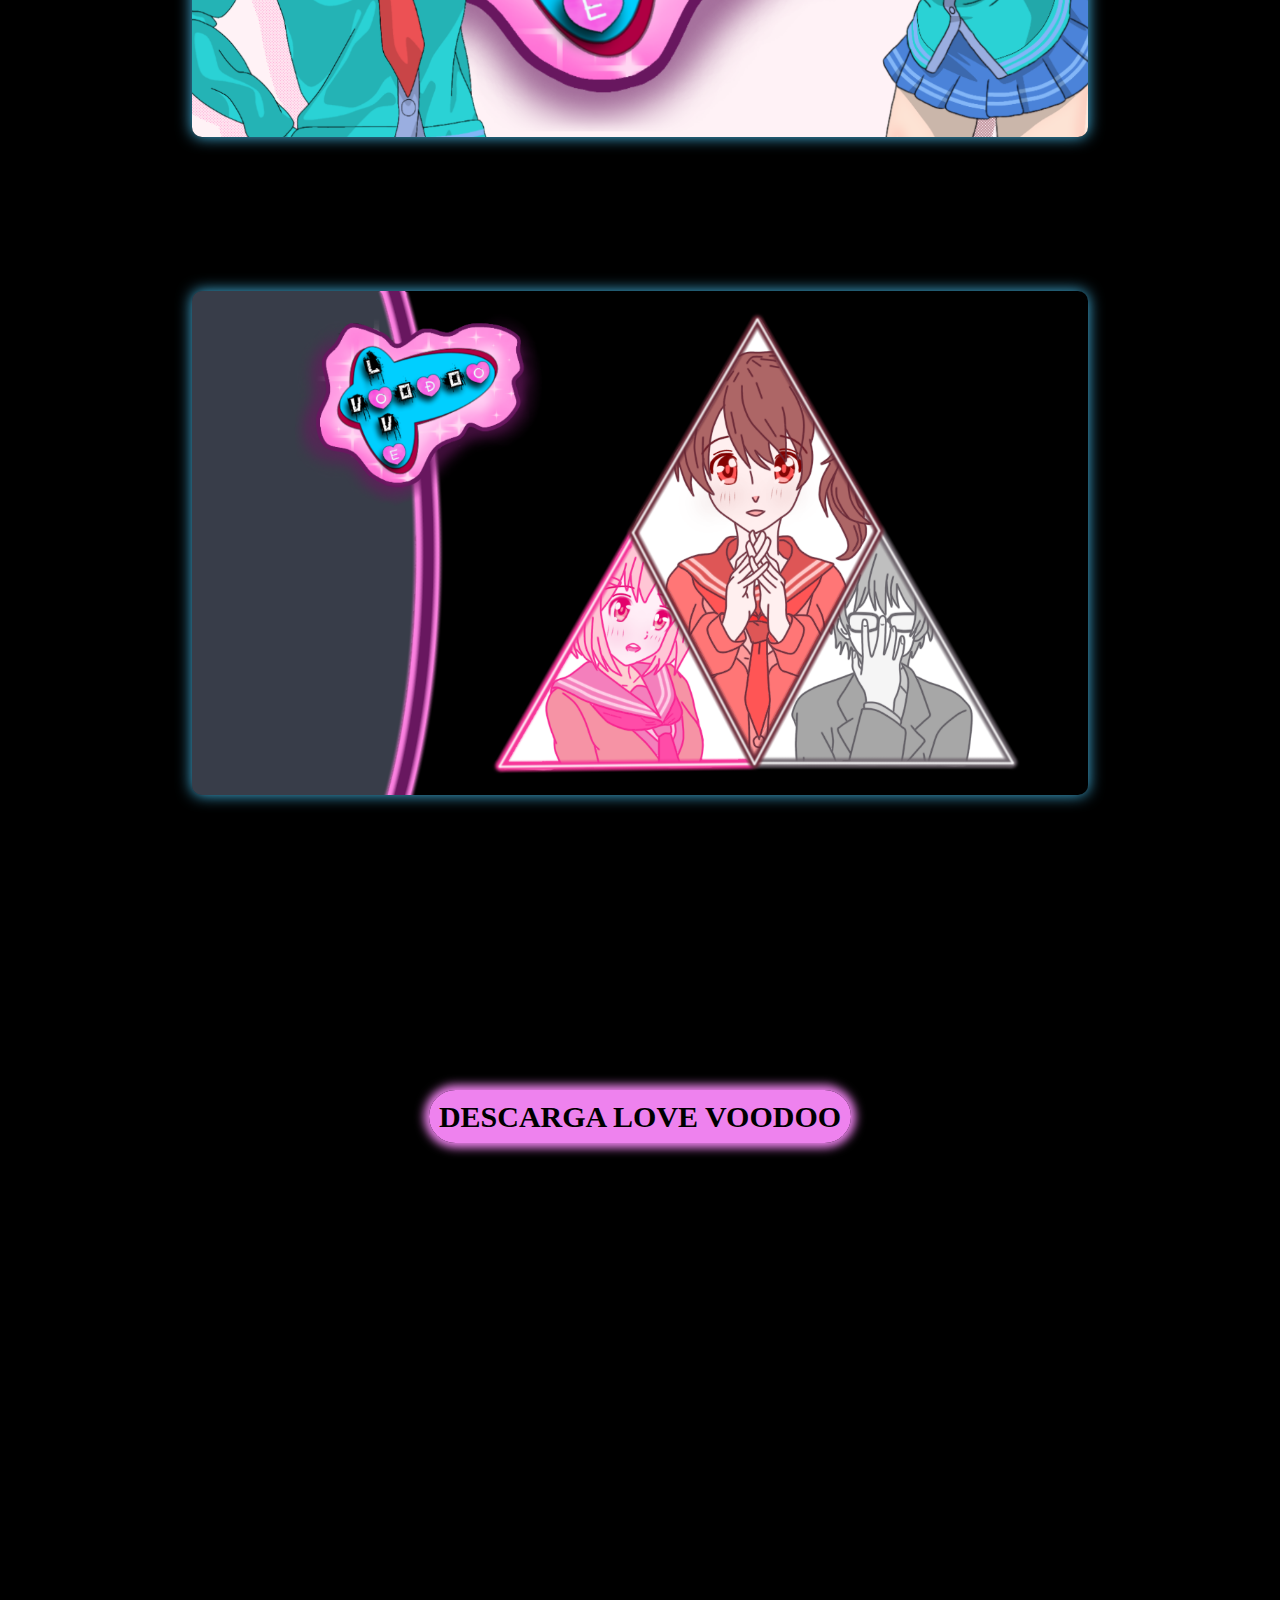
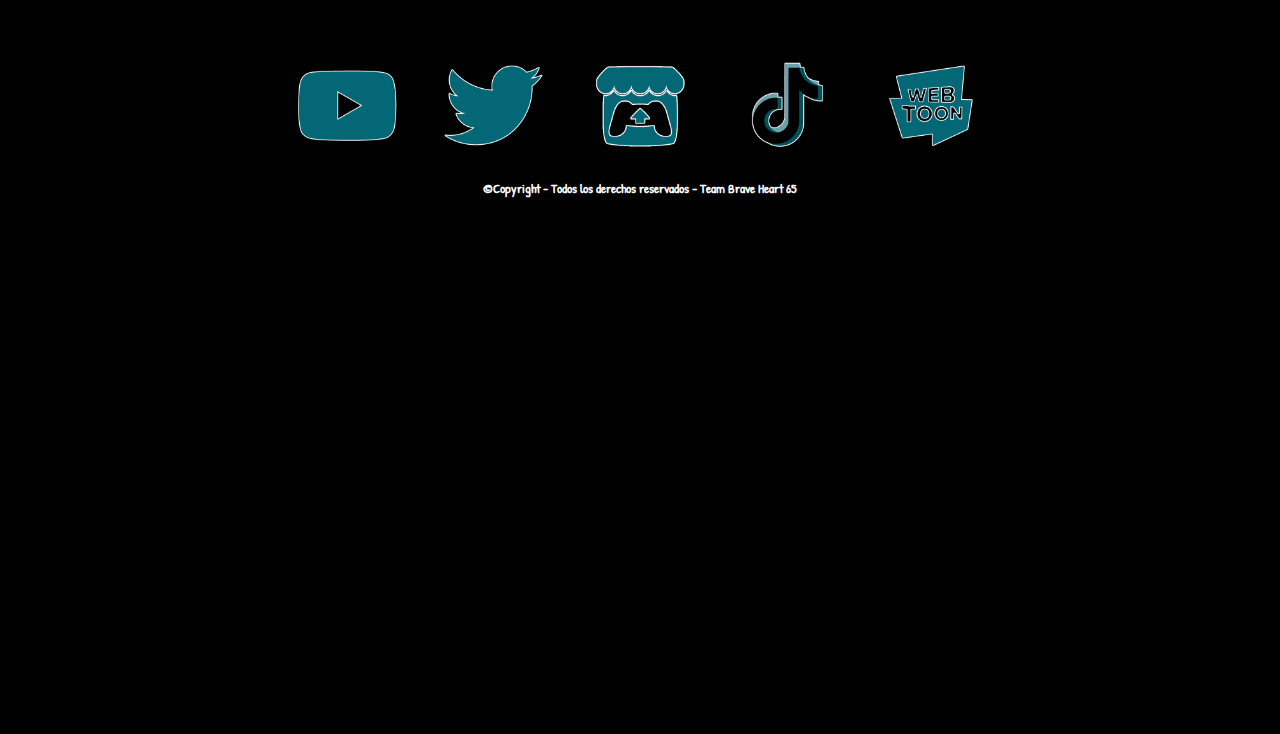
<file: lv/lv.html>
<!DOCTYPE html>
<html lang="es">
<head>
  <meta charset="UTF-8">
  <meta http-equiv="X-UA-Compatible" content="IE=edge">
  <meta name="viewport" content="width=device-width, initial-scale=1.0"> 
  <title>Love Voodoo</title>
  <link rel="stylesheet" href="../normalize.css">
  <link rel="stylesheet" href="style-lv.css">
  <link rel="shortcut icon" href="icon.ico" type="image/x-icon">
  <link rel="preconnect" href="https://fonts.googleapis.com">
  <link rel="preconnect" href="https://fonts.gstatic.com" crossorigin>
  <link href="https://fonts.googleapis.com/css2?family=Chewy&family=Fredoka+One&family=Patrick+Hand&family=Righteous&family=Russo+One&display=swap" rel="stylesheet">
</head>

<body>
  <header>
    <div class="logos--header-container">
      <div class="logos--subcontainer">
        <a href="../index.html">
          <img class="logos--header-p" src="../img/purification p.png" alt="purification symbol p" title="purification symbol p ">
        </a>
      </div>
      <div class="logos--subcontainer-purification">
        <a href="../index.html">
          <img class="logos--header-1" src="../img/purification-web-1.jpg" alt="purification logo" title="purification logo ">
        </a>
      </div class="logos--subcontainer">
      <div class="logos--subcontainer">
        <a href="../index.html">
          <img class="logos--header-2" src="../img/purification-web-3.jpg" alt="purification crucifix" title="purification crucifix">
        </a>
      </div>
    </div>

    <nav>
      <ul>
        <li><a href="../index.html">PURIFICATION</a></li>
        <li><a href="../dwm/dwm.html">DISAPPEAR WITH ME</a></li>
        <li><a href="../otros/otros.html">OTROS JUEGOS</a></li>
        <li><a href="../proyectos/proyectos.html">PROYECTOS</a></li>
      </ul>
    </nav>
    <h1>
      LOVE VOODOO
    </h1>
  </header>

  <main>
    <section class="section--img">
      <div class="cont--img">
        <img src="numero.png" alt="imagenes-love-voodoo-novela-visual" title="imagenes-love-voodoo-novela-visual">
      </div>
      <div class="cont--img">
        <img src="miyu1.jpg" alt="imagenes-love-voodoo-novela-visual" title="imagenes-love-voodoo-novela-visual">
      </div>
      <div class="cont--img">
        <img src="decision.png" alt="imagenes-love-voodoo-novela-visual" title="imagenes-love-voodoo-novela-visual">
      </div>
      <div class="cont--img">
        <img src="calendario.png" alt="imagenes-love-voodoo-novela-visual" title="imagenes-love-voodoo-novela-visual">
      </div>
      <div class="cont--img">
        <img src="miyu.jpg" alt="imagenes-love-voodoo-novela-visual" title="imagenes-love-voodoo-novela-visual">
      </div>
      <div class="cont--img">
        <img src="menu1.png" alt="imagenes-love-voodoo-novela-visual" title="imagenes-love-voodoo-novela-visual">
      </div>
      <div class="cont--img">
        <img src="menu.png" alt="imagenes-love-voodoo-novela-visual" title="imagenes-love-voodoo-novela-visual">
      </div>
    </section>

    <section class="dowload">
      <a href="https://brave-heart-65.itch.io/love-voodoo" target="_blank">DESCARGA LOVE VOODOO</a>
    </section>
  </main>

  <footer>
    <div class="imagenes-redes">
      <a href="https://www.youtube.com/channel/UCoxbC7IOWzuNqMVNanPO_IQ" target="_blank"><img src="../img/YouTube.png" title="Yuotube" alt="Yuotube"></a>
      <a href="https://twitter.com/BraveHeart_65" target="_blank"><img src="../img/Twitter.png" title="Twitter" alt="Twitter"></a>
      <a href="https://brave-heart-65.itch.io/" target="_blank"><img src="../img/Ithio.png" title="Itch.io" alt="Itch.io"></a>
      <a href="https://www.tiktok.com/@purification_coremeritus" target="_blank"><img src="../img/TikTok.png" title="TikTok" alt="TikTok"></a>
      <a href="https://www.webtoons.com/es/search?keyword=bh65" target="_blank"><img src="../img/Webtoon.png" title="Webtoon" alt="Webtoon"></a>
    </div>
    <h5>©Copyright - Todos los derechos reservados - Team Brave Heart 65</h5>
  </footer>
</body>
</html>
</file>
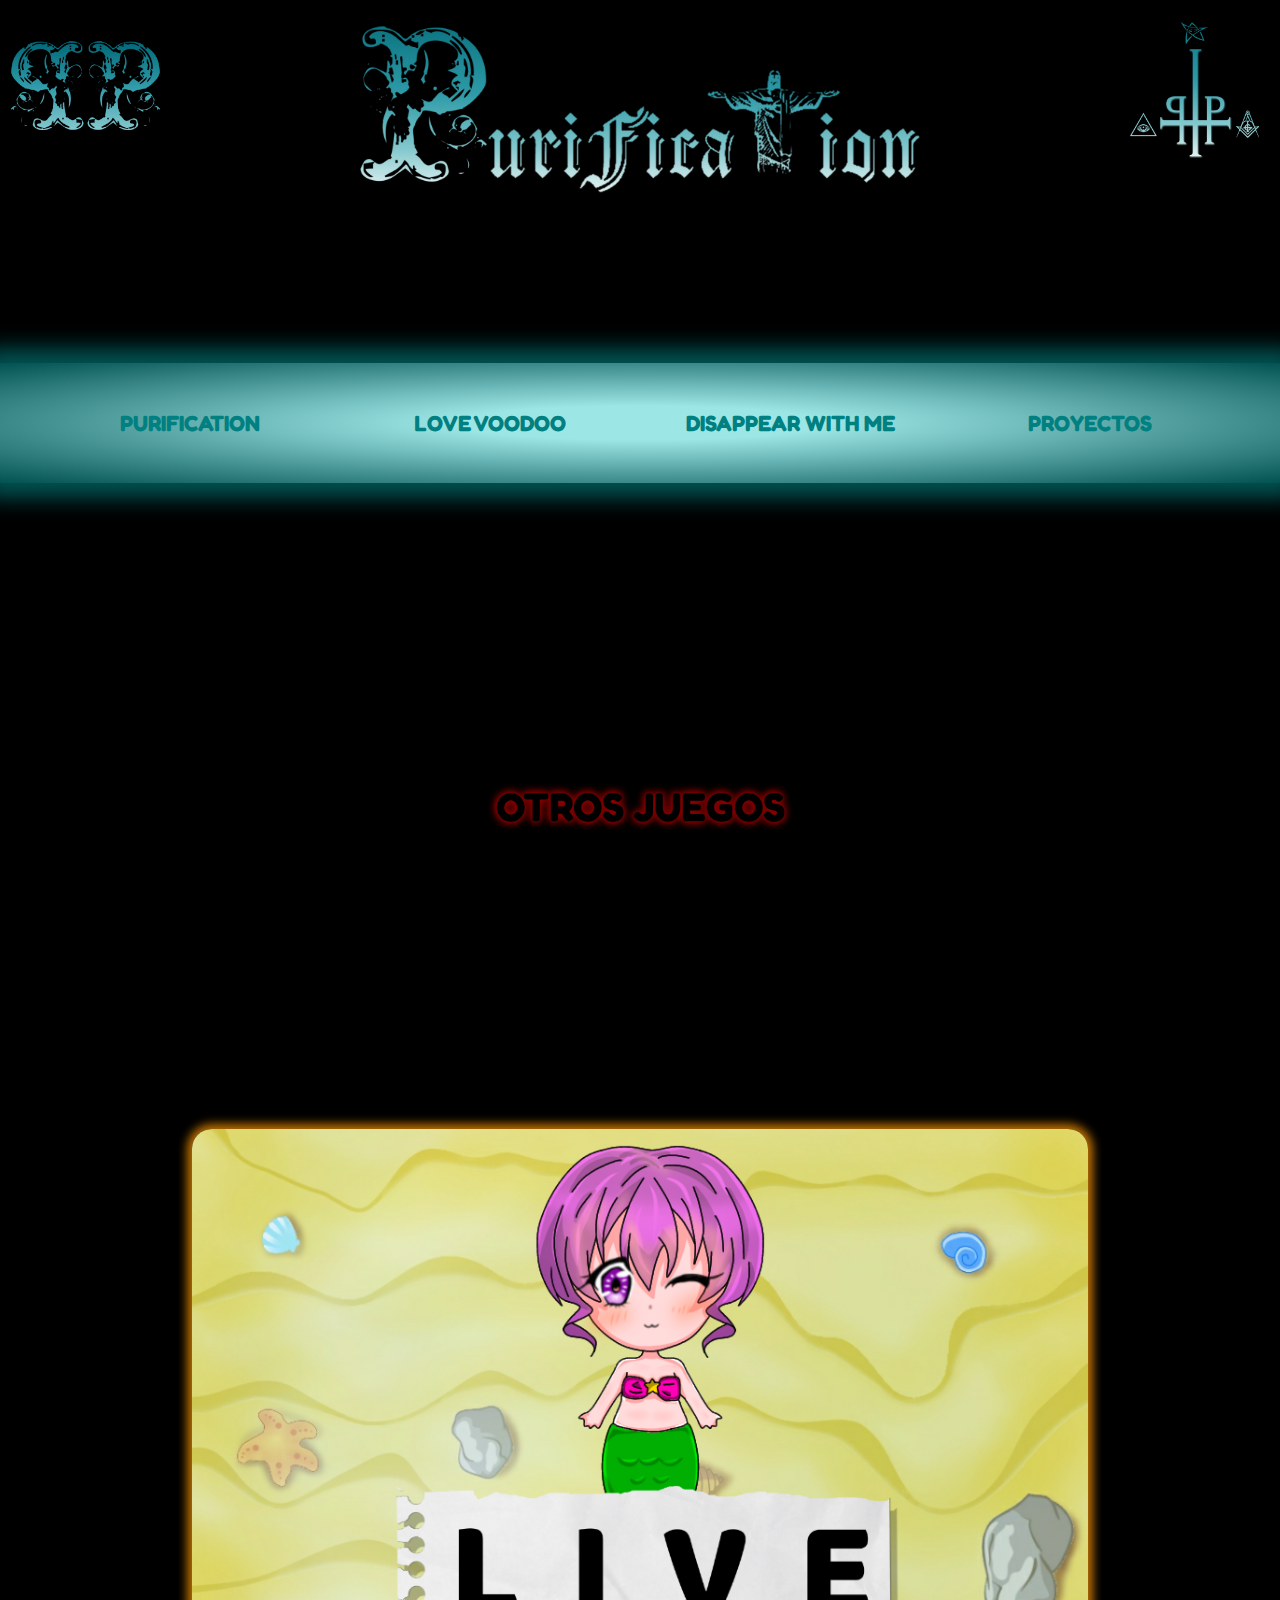
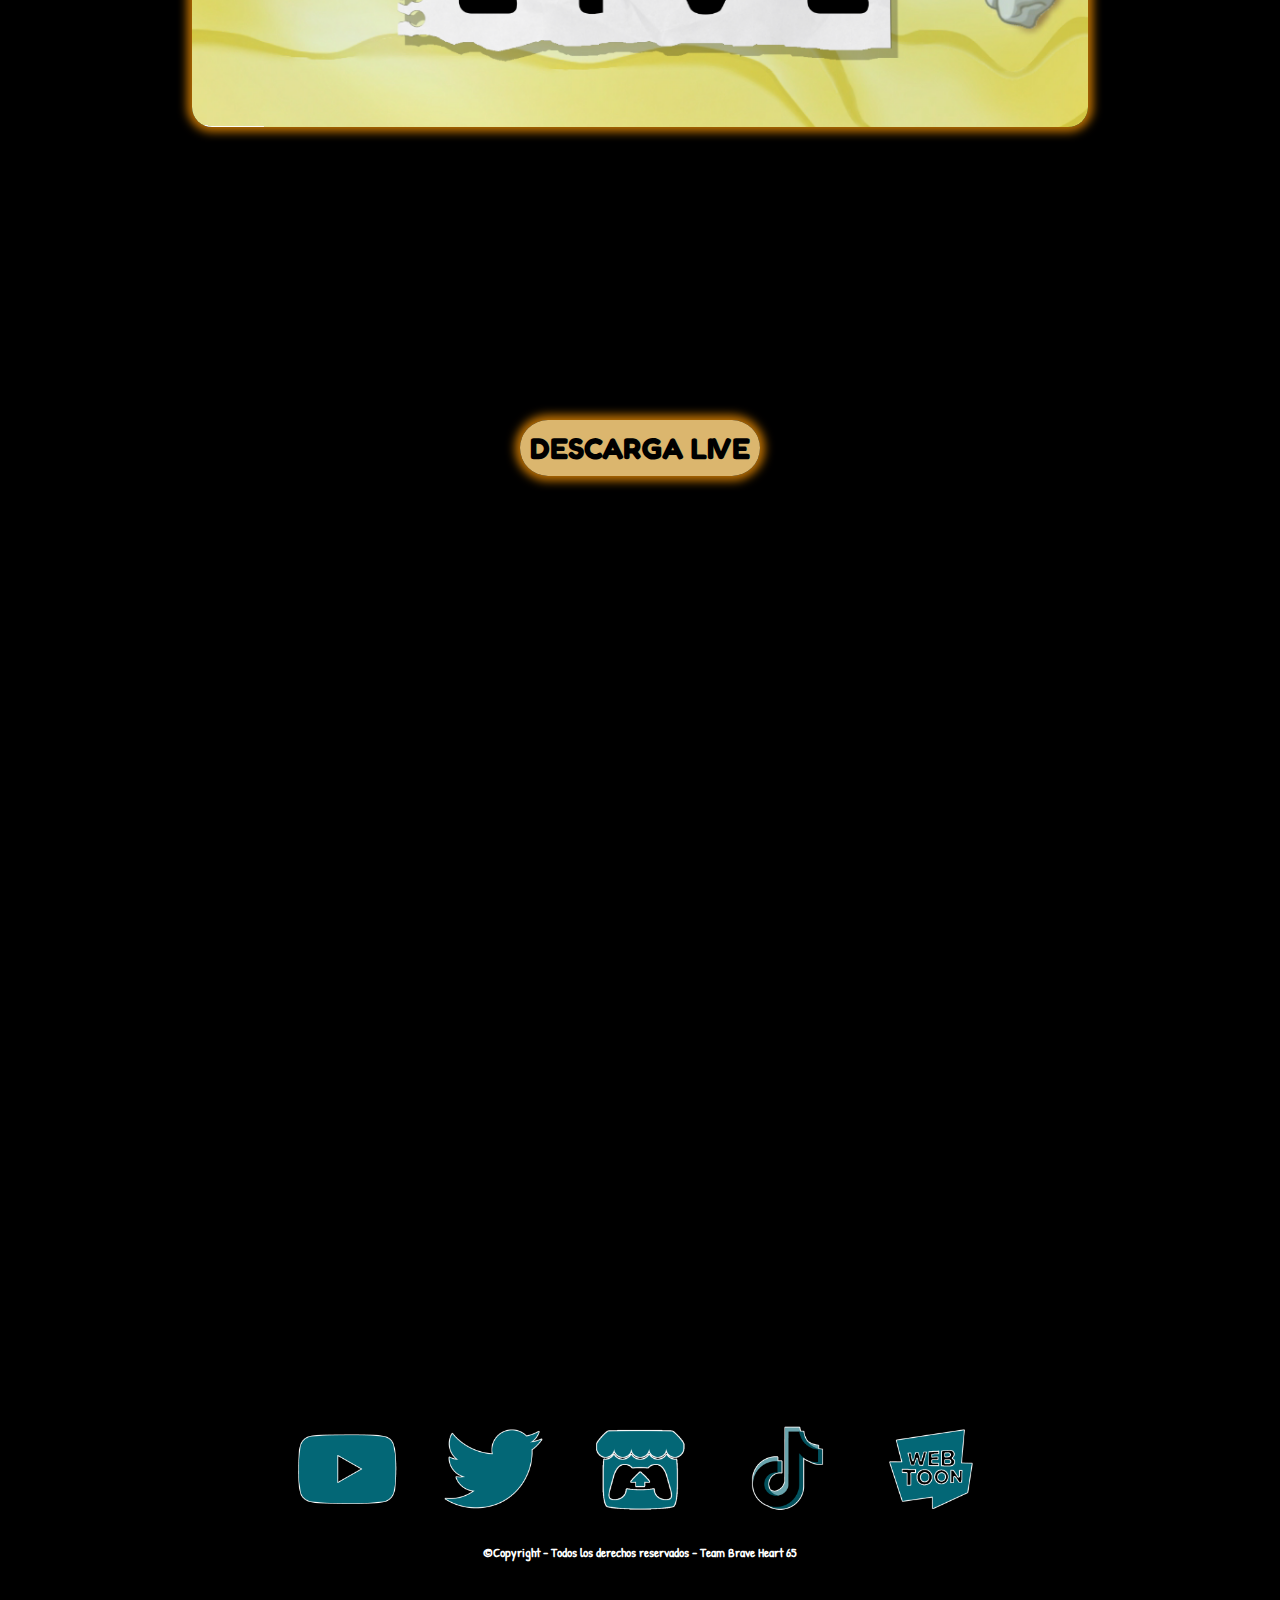
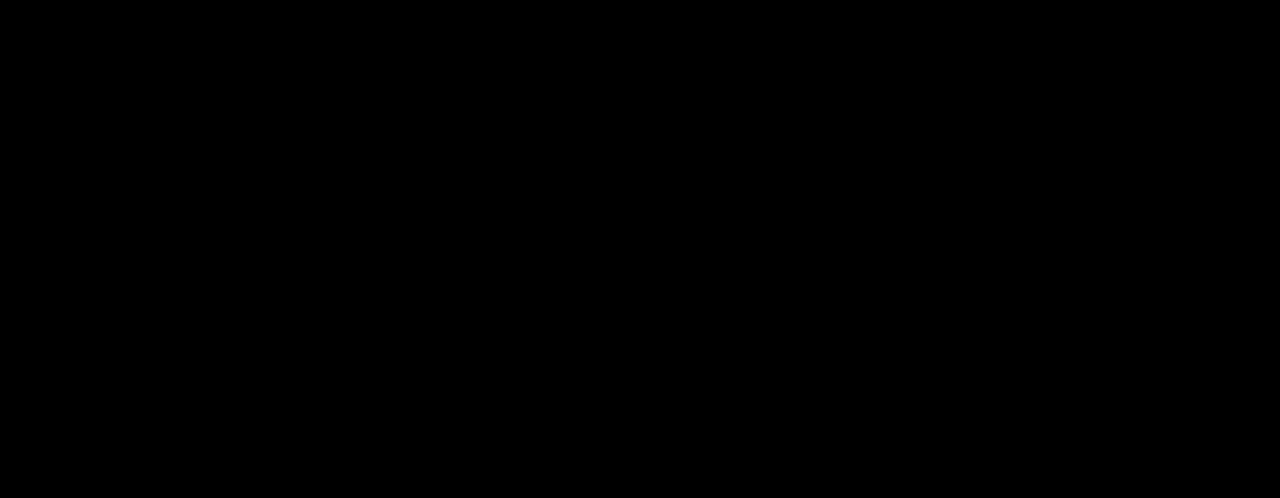
<file: otros/otros.html>
<!DOCTYPE html>
<html lang="es">
<head>
  <meta charset="UTF-8">
  <meta http-equiv="X-UA-Compatible" content="IE=edge">
  <meta name="viewport" content="width=device-width, initial-scale=1.0"> 
  <title>Love Voodoo</title>
  <link rel="stylesheet" href="../normalize.css">
  <link rel="stylesheet" href="style-otros.css">
  <link rel="shortcut icon" href="../img/icon-1.ico" type="image/x-icon">
  <link rel="preconnect" href="https://fonts.googleapis.com">
  <link rel="preconnect" href="https://fonts.gstatic.com" crossorigin>
  <link href="https://fonts.googleapis.com/css2?family=Chewy&family=Fredoka+One&family=Patrick+Hand&family=Righteous&family=Russo+One&display=swap" rel="stylesheet">
</head>

<body>
  <header>
    <div class="logos--header-container">
      <div class="logos--subcontainer">
        <a href="../index.html">
          <img class="logos--header-p" src="../img/purification p.png" alt="purification symbol p" title="purification symbol p ">
        </a>
      </div>
      <div class="logos--subcontainer-purification">
        <a href="../index.html">
          <img class="logos--header-1" src="../img/purification-web-1.jpg" alt="purification logo" title="purification logo ">
        </a>
      </div class="logos--subcontainer">
      <div class="logos--subcontainer">
        <a href="../index.html">
          <img class="logos--header-2" src="../img/purification-web-3.jpg" alt="purification crucifix" title="purification crucifix">
        </a>
      </div>
    </div>

    <nav>
      <ul>
        <li><a href="../index.html">PURIFICATION</a></li>
        <li><a href="../lv/lv.html">LOVE VOODOO</a></li>
        <li><a href="../dwm/dwm.html">DISAPPEAR WITH ME</a></li>
        <li><a href="../proyectos/proyectos.html">PROYECTOS</a></li>
      </ul>
    </nav>
    <h1>
      OTROS JUEGOS
    </h1>
  </header>

  <main>
    <section class="section--img">
      <div class="cont--img">
        <img src="live.png" alt="fondo-live-juego-de-BH65" title="fondo-live-juego-de-BH65">
      </div>
    </section>

    <section class="dowload">
      <a href="https://brave-heart-65.itch.io/live" target="_blank">DESCARGA LIVE</a>
    </section>

    <section class="sect--r">
      <div class="cont--r">
        <a href="https://brave-heart-65.itch.io/ddlc-plus-mod-renpy" target="_blank">
          <img src="Doki.gif"></img>
        </a>
      </div>
    </section>
  </main>

  <footer>
    <div class="imagenes-redes">
      <a href="https://www.youtube.com/channel/UCoxbC7IOWzuNqMVNanPO_IQ" target="_blank"><img src="../img/YouTube.png" title="Yuotube" alt="Yuotube"></a>
      <a href="https://twitter.com/BraveHeart_65" target="_blank"><img src="../img/Twitter.png" title="Twitter" alt="Twitter"></a>
      <a href="https://brave-heart-65.itch.io/" target="_blank"><img src="../img/Ithio.png" title="Itch.io" alt="Itch.io"></a>
      <a href="https://www.tiktok.com/@purification_coremeritus" target="_blank"><img src="../img/TikTok.png" title="TikTok" alt="TikTok"></a>
      <a href="https://www.webtoons.com/es/search?keyword=bh65" target="_blank"><img src="../img/Webtoon.png" title="Webtoon" alt="Webtoon"></a>
    </div>
    <h5>©Copyright - Todos los derechos reservados - Team Brave Heart 65</h5>
  </footer>
</body>
</html>
</file>
<file: styles.css>
:root {
    --variant-color: rgba(255, 255, 255, .1);
    --variant-degrade: radial-gradient(#9de6e6 20%, #025252);
    --variant-degrade-1: radial-gradient(#dbb66e, #bd7002, #8b0000);
}

* {
    box-sizing: border-box;
    text-decoration: none;
    list-style: none;
    /* font-family: 'Chewy', cursive; */
    /* font-family: 'Fredoka One', cursive; */
    /* font-family: 'Patrick Hand', cursive; */
    /* font-family: 'Righteous', cursive; */
    /* font-family: 'Russo One', sans-serif; */  /* no usamos */
}

body {
    background-color: #000;
}



/* IMAGENES DEL HEADER  */
.logos--header-container {
    width: 100%;
    background-color: #000;
    position: relative;
    padding: 10px;
    display: flex; 
    justify-content: space-between;
    flex-wrap: wrap;
}

.logos--subcontainer {
    width: 12%;
 
}

.logos--subcontainer-purification {
    width: 45%;
    margin-top: auto;
}


/* EL NAV */
nav {
    width: 100%;
    min-height: 120px;
    padding: 20px 10px;
    margin: 150px 0;
    background-image: var(--variant-degrade);
    box-shadow: 0 0 20px 15px #025252;
    display: flex;
    align-items: center;
}

nav ul {
    width: 100%;
    display: flex;
    justify-content: space-evenly;
    flex-wrap: wrap;
}

nav ul li {
    width: 240px;
    text-align: center;
    margin: 5px 0;
    padding: 5px 0;
    font-size: 22px;
    font-weight: 1000;
    font-family: 'Fredoka One', cursive;
    transition: all .3s;
}

nav ul li a {
    color: #008080;
    transition: all .5s;   
}

nav ul li a:hover {
    color: #025252;   
    background-image: linear-gradient(to left, transparent, rgba(2, 82, 82, .5));
}

nav ul li:hover {
    transform: scale(1.3);
}

nav ul li:active {
    outline: 2px solid #008080;
    box-shadow: 0 0 15px 2px #025252;
}



/* PORTADA PRINCIPAL DEL ALBUM */
.portada {
    width: 100%;
    background-color: var(--variant-color);
    margin: 250px 0;
    padding: 10px;
    text-align: center;
}

.portada--papa,
.portada--cd {
    width: 60%;
    margin: 150px auto;
    border-radius: 20px solid #fff;
}
.portada--papa img,
.portada--cd img {
    border: 1px solid #fff;
    border-radius: 8px;
}


.portada-album,
.portada-p {
    width: 60%;
    margin: 50px auto;
}

.portada-album img {
    border-radius: 3%;
    border: 3px solid #fff;
}

.portada-p p {
    color: #fff;
    font-size: 20px;
    font-family: 'Righteous', cursive;
    padding-bottom: 100px;
    line-height: 1.8;
    text-align: center;
}

.portada-p a {
    color: #008080;
}


.portada-p a:hover {
    color: #8b0000;
}


/* LISTA DE CANCIONES */
.logo--canciones {
    width: 100%;
    padding: 20px;
    background-color: #000;
    display: flex;
    flex-direction: column;
    align-items: center;
    text-align: center;
}

.logo--canciones-h2 {
    width: 40%;
    color: #000;
    font-size: 50px;
    font-family: 'Fredoka One', cursive;
    text-align: center;
    background-image: linear-gradient(to bottom, #025252, #008080,#9de6e6);
    border-radius: 30px;
}

.logo--canciones-img {
    width: 80%;
}

.caja--canciones {
    width: 100%;
    margin: 100px 0;
    padding: 20px 0;
}

.caja--canciones li {
    margin: 300px 0;
    text-align: center;
}

.caja--canciones li h4 {
    width: 500px;
    margin: 10px 0;
    padding: 5px;
    font-size: 40px;
    font-family: 'Fredoka One', cursive;
    background-image: var(--variant-degrade-1);
    box-shadow: 0 0 20px 10px #8b0000;
    border-radius: 30px;
    margin: auto;
}

.container--img-song {
    width: 45%;
    margin: 30px auto;
}

iframe {
    box-shadow: 0 0 20px 10px #8b0000;
}

/* HERMANAS DEL CLERO */
.hermanas {
    width: 100%;
    margin: 300px 0;
    text-align: center;
}

.hermanas p {
    width: 45%;
    font-size: 30px;
    font-weight: 1000;
    font-family: 'Patrick Hand', cursive;
    text-align: center;
    margin: 20px auto;
    padding: 5px;
    color: #fff;
    border: 2px solid #008080;
    border-radius: 30px;
}

.hermanas img {
    width: 60%;
}



/* LINK A REDES  */
footer {
    width: 100%;
    height: 200px;
    margin: 500px 0;
    text-align: center;
}

footer h5 {
    color: #fff;
    font-family: 'Patrick Hand', cursive;
}
footer a img {
    width: 8%;
    margin: 20px;
}

/* [title] {
    color: #008080;
} */


@media only screen and (max-width: 600px) {
    
    nav {
        padding: 10px 5px;
    }

    nav ul li {
        transition: all .1s;
    }
    
    nav ul li a {
        transition: all .1s;   
    }
    
    nav ul li a:hover {
        color: #025252;   
        background-image: linear-gradient(to left, transparent, rgba(2, 82, 82, .5));
    }
    
    nav ul li:hover {
        transform: scale(1.1);
    }
    
    nav ul li:active {
        outline: none;
        box-shadow: none;
    }

    .portada-album,
    .portada-p,
    .portada--papa,
    .portada--cd {
    width: 90%;
    }


    .portada-p p {
        font-size: 10px;
    }

    .logo--canciones-h2 {
        font-size: 25px;
    }

    .logo--canciones-img {
        width: 100%;
    }
    

    .hermanas p {
        font-size: 20px;
    }
    

    footer a img {
        width: 8%;
        margin: 10px;
    }

    footer h5 {
        font-size: 8px;
    }

    .portada-album,
    .portada-p {
        width: 80%;
    }

    nav ul li {
        font-size: 20px;
    }

    .caja--canciones li h4 {
        width: 90%;
        font-size: 20px;

    }

    .logo--canciones-h2 {
        width: 60%;
        font-size: 15px;
    }

    .container--img-song {
        width: 70%;
    }

    .caja--canciones iframe {
    width: 300px;
    height: 300px
    }

    .portada iframe {
        width: 320px; 
        height: 215px;
    }

}


@media only screen and (max-width: 320px) {
    
    nav ul li {
        font-size: 15px;
    }

    nav ul li {
        transition: all .1s;
    }
    
    nav ul li a {
        transition: all .1s;   
    }
    
    nav ul li a:hover {
        color: #025252;   
        background-image: linear-gradient(to left, transparent, rgba(2, 82, 82, .5));
    }
    
    nav ul li:hover {
        transform: scale(1.1);
    }
    
    nav ul li:active {
        outline: none;
        box-shadow: none;
    }

    .portada-album,
    .portada-p,
    .portada--papa,
    .portada--cd {
    width: 90%;
    }


    .portada-p p {
        font-size: 10px;
    }
    

    .logo--canciones-h2 {
        width: 60%;
        font-size: 15px;
    }

    .container--img-song {
        width: 70%;
    }



    .caja--canciones iframe {
        width: 90%;
    }
    
    .caja--canciones li h4 {
        width: 90%;
        font-size: 20px;

    }

    .hermanas p {
        font-size: 10px;
    }


    footer a img {
        width: 8%;
        margin: 10px;
    }

    footer h5 {
        font-size: 8px;
    }


    .portada iframe {
        width: 300px; 
        height: 160px;
    }


}
</file>
<file: lv/style-lv.css>
:root {
    --variant-color: rgba(255, 255, 255, .1);
    --variant-degrade: radial-gradient(#9de6e6 20%, #025252);
    --variant-degrade-1: radial-gradient(#dbb66e, #bd7002, #8b0000);
}

* {
    box-sizing: border-box;
    text-decoration: none;
    list-style: none;
}

body {
    background-color: #000;
}



/* IMAGENES DEL HEADER  */
.logos--header-container {
    width: 100%;
    background-color: #000;
    position: relative;
    padding: 10px;
    display: flex; 
    justify-content: space-between;
    flex-wrap: wrap;
}

.logos--subcontainer {
    width: 12%;
 
}

.logos--subcontainer-purification {
    width: 45%;
    margin-top: auto;
}


/* EL NAV */
nav {
    width: 100%;
    min-height: 120px;
    padding: 20px 10px;
    margin: 150px 0;
    background-image: var(--variant-degrade);
    box-shadow: 0 0 20px 15px #025252;
    display: flex;
    align-items: center;
}

nav ul {
    width: 100%;
    display: flex;
    justify-content: space-evenly;
    flex-wrap: wrap;
}

nav ul li {
    width: 240px;
    text-align: center;
    margin: 5px 0;
    padding: 5px 0;
    font-size: 22px;
    font-weight: 1000;
    font-family: 'Fredoka One', cursive;
    transition: all .3s;
}

nav ul li a {
    color: #008080;
    transition: all .5s;   
}

nav ul li a:hover {
    color: #025252;   
    background-image: linear-gradient(to left, transparent, rgba(2, 82, 82, .5));
}

nav ul li:hover {
    transform: scale(1.3);
}

nav ul li:active {
    outline: 2px solid #008080;
    box-shadow: 0 0 15px 2px #025252;
}

header h1 {
    margin: 300px 0;
    color: #fff;
    text-align: center;
    font-size: 50px;
    color: #000;
    font-family: 'Chewy', cursive;
    text-shadow: 0 0 5px #8b0000, 0 0 10px #8b0000, 0 0 10px #8b0000;
}



/* IMAGENES */


.section--img {
    width: 100%;
    text-align: center;
}

.cont--img {
    width: 70%;
    margin: 150px auto;
}

.cont--img img {
    border-radius: 10px;
    box-shadow: 0 0 15px 0 rgb(71, 189, 236);
}


.dowload {
    margin: 300px 0;
    text-align: center;
}

.dowload a {
    color: #000;
    font-weight: bold;
    font-size: 30px;
    font-family: 'Chewy', cursive;
    padding: 10px;
    border-radius: 30px;
    background-color: #ee82ee;
    box-shadow: 0 0 10px 5px #ee82ee;
    transition: all 0.6s;
}

.dowload a:hover {
    color: #fff;
    font-size: 35px;
    padding: 10px;
    border-radius: 30px;
    background-color: #8b0000;
    box-shadow: 0 0 10px 5px #8b0000;
}

.dowload a:active {
    box-shadow: 0 0 10px 5px rgb(71, 189, 236);
}




/* LINK A REDES  */
footer {
    width: 100%;
    height: 200px;
    margin: 500px 0;
    text-align: center;
}

footer h5 {
    color: #fff;
    font-family: 'Patrick Hand', cursive;
}

footer a img {
    width: 8%;
    margin: 20px;
}


@media only screen and (max-width: 600px) {
    
    nav {
        padding: 10px 5px;
    }

    nav ul li {
        font-size: 15px;
        transition: all .1s;
    }
    
    nav ul li a {
        transition: all .1s;   
    }
    
    nav ul li a:hover {
        color: #025252;   
        background-image: linear-gradient(to left, transparent, rgba(2, 82, 82, .5));
    }
    
    nav ul li:hover {
        transform: scale(1.1);
    }
    
    nav ul li:active {
        outline: none;
        box-shadow: none;
    }

    header h1 {
        font-size: 30px;
    }

    .cont--img {
        width: 90%;
    }


    .dowload a {
        font-size: 15px;
        transition: all 0.1s;
    }


    .dowload a:hover {
        font-size: 18px;
    }


    footer a img {
        width: 8%;
        margin: 10px;
    }

    footer h5 {
        font-size: 8px;
    }


}
</file>
<file: otros/style-otros.css>
:root {
    --variant-color: rgba(255, 255, 255, .1);
    --variant-degrade: radial-gradient(#9de6e6 20%, #025252);
    --variant-degrade-1: radial-gradient(#dbb66e, #bd7002, #8b0000);
}

* {
    box-sizing: border-box;
    text-decoration: none;
    list-style: none;

}

body {
    background-color: #000;
}



/* IMAGENES DEL HEADER  */
.logos--header-container {
    width: 100%;
    background-color: #000;
    position: relative;
    padding: 10px;
    display: flex; 
    justify-content: space-between;
    flex-wrap: wrap;
}

.logos--subcontainer {
    width: 12%;
 
}

.logos--subcontainer-purification {
    width: 45%;
    margin-top: auto;
}


/* EL NAV */
nav {
    width: 100%;
    min-height: 120px;
    padding: 20px 10px;
    margin: 150px 0;
    background-image: var(--variant-degrade);
    box-shadow: 0 0 20px 15px #025252;
    display: flex;
    align-items: center;
}

nav ul {
    width: 100%;
    display: flex;
    justify-content: space-evenly;
    flex-wrap: wrap;
}

nav ul li {
    width: 240px;
    text-align: center;
    margin: 5px 0;
    padding: 5px 0;
    font-size: 22px;
    font-weight: 1000;
    font-family: 'Fredoka One', cursive;
    transition: all .3s;
}

nav ul li a {
    color: #008080;
    transition: all .5s;   
}

nav ul li a:hover {
    color: #025252;   
    background-image: linear-gradient(to left, transparent, rgba(2, 82, 82, .5));
}

nav ul li:hover {
    transform: scale(1.3);
}

nav ul li:active {
    outline: 2px solid #008080;
    box-shadow: 0 0 15px 2px #025252;
}

header h1 {
    margin: 300px 0;
    color: #fff;
    text-align: center;
    font-size: 40px;
    font-family: 'Fredoka One', cursive;
    color: #000;
    text-shadow: 0 0 5px #8b0000, 0 0 10px #8b0000, 0 0 10px #8b0000;
}



/* PROYECTOS */
.section--img {
    width: 100%;
    text-align: center;
}

.cont--img {
    width: 70%;
    margin: auto;
}

.cont--img img {
    box-shadow: 0 0 10px 5px #bd7002;
    border-radius: 20px;
}


.cont--r {
    width: 10%;
    opacity: 0;
    margin: auto;
}

.cont--r:hover {
    width: 10%;
    opacity: .1;
    margin: auto;
}

.cont--r img {
    border-radius: 40px;
}




.dowload {
    margin: 300px 0;
    text-align: center;
}

.dowload a {
    color: #000;
    font-weight: bold;
    font-size: 30px;
    font-family: 'Fredoka One', cursive;
    padding: 10px;
    border-radius: 30px;
    background-color: #dbb66e;
    box-shadow: 0 0 10px 5px #bd7002;
    transition: all 0.6s;
}

.dowload a:hover {
    color: #fff;
    font-size: 35px;
    padding: 10px;
    border-radius: 30px;
    background-color: #bd7002;
}

.dowload a:active {
    box-shadow: 0 0 10px 5px rgb(71, 189, 236);
}




/* LINK A REDES  */
footer {
    width: 100%;
    height: 200px;
    margin: 500px 0;
    text-align: center;
}

footer h5 {
    color: #fff;
    font-family: 'Patrick Hand', cursive;
}

footer a img {
    width: 8%;
    margin: 20px;
}




@media only screen and (max-width: 600px) {
    
    nav {
        padding: 10px 5px;
    }

    nav ul li {
        font-size: 15px;
        transition: all .1s;
    }
    
    nav ul li a {
        transition: all .1s;   
    }
    
    nav ul li a:hover {
        color: #025252;   
        background-image: linear-gradient(to left, transparent, rgba(2, 82, 82, .5));
    }
    
    nav ul li:hover {
        transform: scale(1.1);
    }
    
    nav ul li:active {
        outline: none;
        box-shadow: none;
    }

    header h1 {
        font-size: 30px;
    }

    .cont--img {
        width: 90%;
    }


    .dowload a {
        font-size: 15px;
        transition: all 0.1s;
    }

    .dowload a:hover {
        font-size: 18px;
    }


    footer a img {
        width: 8%;
        margin: 10px;
    }

    footer h5 {
        font-size: 8px;
    }


}
</file>
